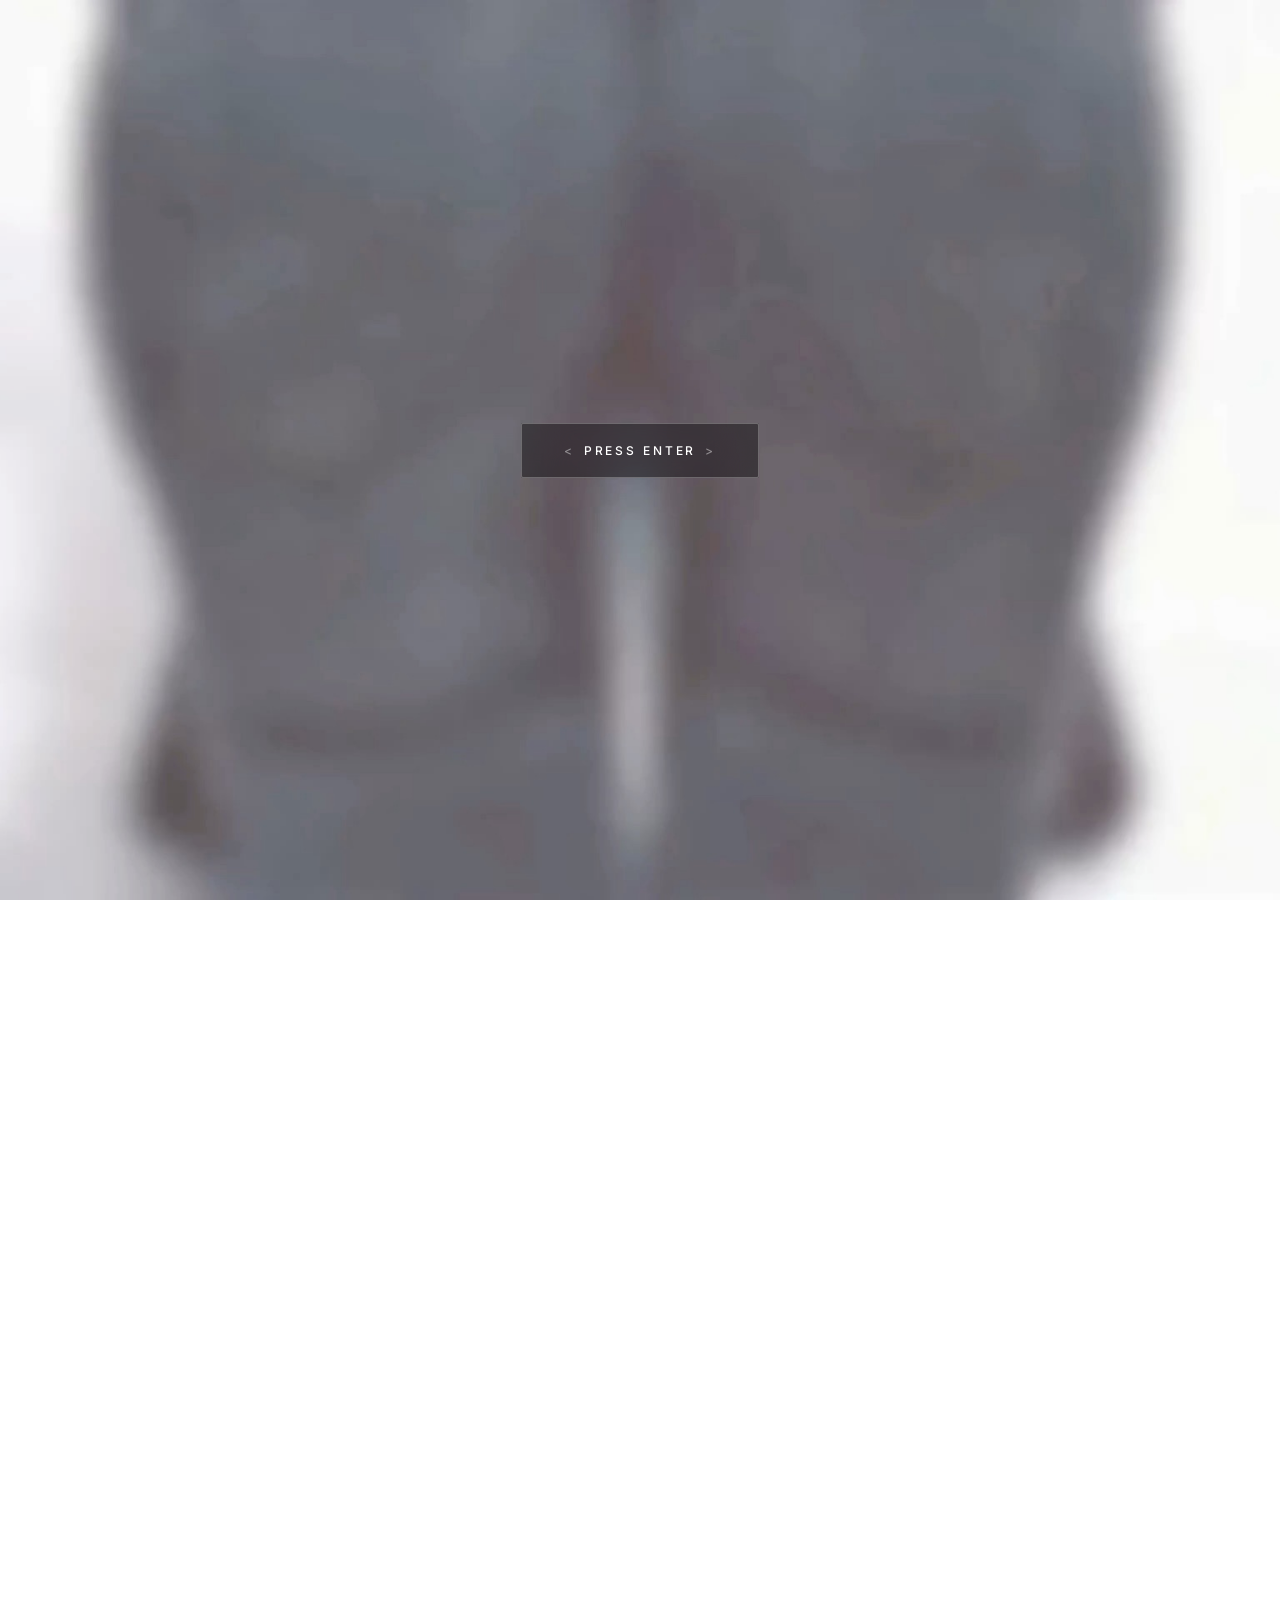
<file: index.html>
<!DOCTYPE html><html lang="en" class="pl-active"><head><script>try{if('scrollRestoration' in history){history.scrollRestoration='manual';}window.scrollTo(0,0);}catch(e){}</script><meta charset="utf-8"><meta name="viewport" content="width=device-width, initial-scale=1, viewport-fit=cover"><title>Norman Osborn — Visionary. Founder.</title><meta name="description" content="The personal site of Norman Osborn."><style>
@import url('https://fonts.googleapis.com/css2?family=Space+Grotesk:wght@300;400;500&family=Inter:wght@400;500&family=Big+Shoulders+Display:wght@100;200&display=swap');
:root{--pad:clamp(70px,4.5vw,120px);--mx:var(--pad);--bg:#FFFFFF;--ink:#0A0A0A;--ink2:#6B6B6B;--line:#E6E4DF;--dark:#0A0A0A;--darktx:#F4F3F0}
*{margin:0;padding:0;box-sizing:border-box}
html.lenis{height:auto}
.lenis.lenis-smooth{scroll-behavior:auto!important}
.lenis.lenis-smooth [data-lenis-prevent]{overscroll-behavior:contain}
.lenis.lenis-stopped{overflow:hidden}
body{background:var(--bg);color:var(--ink);font-family:'Inter',sans-serif;-webkit-font-smoothing:antialiased;font-size:17px;line-height:1.5}
h1,h2,.kick,.num,.val h3,.logo,.tile h3,.quote q,.fwm{font-family:'Space Grotesk',sans-serif;font-weight:300}
.wrap{max-width:1720px;margin:0 auto;padding:0 var(--pad);width:100%}
.kick{font-size:13px;font-weight:500;letter-spacing:.22em;text-transform:uppercase;color:var(--ink2);display:flex;align-items:center;gap:14px}
.kick::before{content:attr(data-i);color:var(--ink);font-family:'Space Grotesk';font-size:13px;letter-spacing:0}
.progress{position:fixed;top:0;left:0;height:2px;background:var(--ink);width:0;z-index:300}
.wavebar{position:fixed;left:18px;top:50%;transform:translateY(-50%);z-index:300;display:flex;flex-direction:column;align-items:flex-start;gap:4px;width:40px;background:none;border:0;box-shadow:none;padding:0}
.wavebar .bar{height:5px;border-radius:3px;background:linear-gradient(90deg,rgba(60,60,66,.42),rgba(20,20,26,.22) 52%,rgba(70,70,78,.42));box-shadow:inset 0 0 0 .6px rgba(255,255,255,.28),inset 1px 0 1px rgba(255,255,255,.4),0 1px 3px rgba(0,0,0,.16);transition:width .18s ease,background .3s,box-shadow .3s}
.wavebar .bar.on{background:linear-gradient(90deg,rgba(45,45,52,.92),rgba(12,12,16,.72) 55%,rgba(66,66,74,.9));box-shadow:inset 0 0 0 .6px rgba(255,255,255,.35),inset 1px 0 1px rgba(255,255,255,.5),0 1px 5px rgba(0,0,0,.28)}
.wavebar .bar.dark{background:linear-gradient(90deg,rgba(255,255,255,.42),rgba(200,202,208,.16) 52%,rgba(255,255,255,.34));box-shadow:inset 0 0 0 .6px rgba(255,255,255,.5),inset 1px 0 1px rgba(255,255,255,.7),0 1px 3px rgba(0,0,0,.35)}
.wavebar .bar.dark.on{background:linear-gradient(90deg,rgba(255,255,255,.96),rgba(205,207,213,.74) 20%,rgba(120,122,130,.6) 56%,rgba(240,242,247,.88));box-shadow:inset 0 0 0 .6px rgba(255,255,255,.72),inset 1px 0 1px rgba(255,255,255,.9),0 1px 6px rgba(0,0,0,.4)}
/* reveal */
.rv{opacity:0;transform:translateY(32px);transition:opacity .8s cubic-bezier(.2,.7,.2,1),transform .8s cubic-bezier(.2,.7,.2,1)}
.in .rv{opacity:1;transform:none}
.in .rv:nth-child(2){transition-delay:.08s}.in .rv:nth-child(3){transition-delay:.16s}.in .rv:nth-child(4){transition-delay:.24s}
.d1{transition-delay:.08s}.d2{transition-delay:.16s}.d3{transition-delay:.24s}.d4{transition-delay:.32s}
@media(prefers-reduced-motion:reduce){.rv{opacity:1;transform:none;transition:none}}
/* liquid glass */
.glass{background:rgba(255,255,255,.42);backdrop-filter:blur(20px) saturate(1.5);-webkit-backdrop-filter:blur(20px) saturate(1.5);border:1px solid rgba(255,255,255,.65);box-shadow:0 10px 44px rgba(0,0,0,.10),inset 0 1px 0 rgba(255,255,255,.8)}
/* status + nav */
.status{position:fixed;top:0;left:0;right:0;z-index:110;border-bottom:1px solid var(--line)}
.status .wrap{display:flex;justify-content:space-between;align-items:center;padding:9px var(--pad);font-size:11px;letter-spacing:.14em;text-transform:uppercase;color:var(--ink2)}
.status .dot{width:6px;height:6px;border-radius:50%;background:var(--ink);display:inline-block;margin-right:8px}
.nav{position:fixed;top:33px;left:0;right:0;z-index:100}
.nav .glass{border-radius:0;border-left:0;border-right:0;border-top:0}
.nav .inner{display:flex;justify-content:space-between;align-items:center;max-width:1720px;margin:0 auto;padding:16px var(--pad)}
.brand{display:flex;align-items:center;gap:12px}
.mark{width:28px;height:28px;flex:none}
.logo{font-size:17px;font-weight:500;letter-spacing:.24em;color:var(--ink)}
.menu{display:flex;gap:36px;align-items:center;font-size:13px;letter-spacing:.06em;color:var(--ink2);text-transform:uppercase;font-weight:500}
.menu>li{position:relative;list-style:none}
.menu a{color:var(--ink2);text-decoration:none;transition:color .3s ease;display:inline-flex;align-items:center;gap:7px;cursor:pointer}
.menu a:hover,.menu li:hover>a{color:var(--ink)}
.caret{width:7px;height:7px;border-right:1.5px solid currentColor;border-bottom:1.5px solid currentColor;transform:rotate(45deg) translateY(-2px);transition:transform .2s}
.menu li:hover .caret{transform:rotate(225deg) translateY(-1px)}
.drop{position:absolute;top:calc(100% + 18px);left:-18px;min-width:250px;border-radius:8px;padding:9px;opacity:0;visibility:hidden;transform:translateY(6px);transition:.22s}
.menu li:hover .drop{opacity:1;visibility:visible;transform:none}
.drop a{display:flex;justify-content:space-between;padding:12px 13px;border-radius:5px;color:var(--ink2);font-size:13px;text-transform:none;letter-spacing:.02em}
.drop a:hover{background:rgba(0,0,0,.05);color:var(--ink)}
.navcta{border:1px solid var(--ink);color:var(--ink);padding:10px 20px;border-radius:2px;font-size:12px;text-transform:uppercase;letter-spacing:.08em;transition:.2s}
.navcta:hover{background:var(--ink);color:#fff}
/* the header is glass over whatever scrolls under it, so its ink-dark type
   disappears on the dark sections — invert it per band, status first, nav next */
.status,.status .wrap,.status .dot,.nav .glass,.logo,.menu,.menu a,.navcta,.mark rect,.mark path{transition:color .3s ease,background-color .3s ease,border-color .3s ease,box-shadow .3s ease,stroke .3s ease}
.status.on-dark{background:rgba(10,10,10,.34);border-bottom-color:rgba(244,243,240,.16);box-shadow:0 10px 44px rgba(0,0,0,.22),inset 0 1px 0 rgba(255,255,255,.12)}
.status.on-dark .wrap{color:rgba(244,243,240,.74)}
.status.on-dark .dot{background:var(--darktx)}
.nav.on-dark .glass{background:rgba(10,10,10,.34);border-color:rgba(255,255,255,.14);box-shadow:0 10px 44px rgba(0,0,0,.22),inset 0 1px 0 rgba(255,255,255,.12)}
.nav.on-dark .logo{color:var(--darktx)}
.nav.on-dark .menu,.nav.on-dark .menu a{color:rgba(244,243,240,.74)}
.nav.on-dark .menu a:hover,.nav.on-dark .menu li:hover>a{color:var(--darktx)}
.nav.on-dark .mark rect,.nav.on-dark .mark path{stroke:var(--darktx)}
.nav.on-dark .menu a.navcta{border-color:var(--darktx);color:var(--darktx)}
.nav.on-dark .menu a.navcta:hover{background:var(--darktx);color:var(--ink)}
.nav.on-dark .drop{background:rgba(10,10,10,.72);border-color:rgba(255,255,255,.14)}
.nav.on-dark .drop a{color:rgba(244,243,240,.74)}
.nav.on-dark .drop a:hover{background:rgba(255,255,255,.09);color:var(--darktx)}
#plSound.snd--nav.on-dark{background:var(--darktx);border-color:var(--darktx);color:var(--ink)}
#plSound.snd--nav.on-dark:hover{background:#fff}
.btn{display:inline-flex;align-items:center;gap:10px;font-size:15px;font-weight:500;letter-spacing:.04em;padding:16px 32px;border:1px solid var(--ink);color:var(--ink);background:transparent;text-decoration:none;transition:.2s;border-radius:2px;cursor:pointer}
.btn:hover{background:var(--ink);color:#fff}
.btn.solid{background:var(--ink);border-color:var(--ink);color:#fff}
.btn.solid:hover{background:#333}
.btn .arrow{transition:.2s}
/* section base */
.sec{min-height:100vh;position:relative;display:flex;align-items:center;background:var(--bg)}
.sec.photo{overflow:hidden;min-height:0;aspect-ratio:16/9}
.sec.photo .bg{position:absolute;inset:0;width:100%;height:100%;object-fit:cover;object-position:center;background:#fff;will-change:transform}

.overlay{position:absolute;inset:0;display:flex;align-items:center;z-index:2}
.txt{width:31%}
.side-right .txt{margin-left:auto;text-align:right}
.side-right .kick{justify-content:flex-end}
.side-left .txt{margin-right:auto;text-align:left}
h2{font-size:clamp(40px,4vw,62px);line-height:1.04;letter-spacing:-.01em;margin:22px 0 0}
.txt p{margin-top:22px;color:var(--ink);font-size:19px;line-height:1.6}
.side-right .txt p{margin-left:auto}
.accent{margin-top:26px;font-size:17px;color:var(--ink);font-family:'Space Grotesk';font-weight:400}
.sign{margin-top:34px;display:flex;align-items:center;gap:13px;font-size:12px;text-transform:uppercase;letter-spacing:.14em;color:var(--ink2)}
.side-right .sign{justify-content:flex-end}
.sign .l{width:36px;height:1px;background:var(--ink)}
/* HERO */
.hero{height:100vh;position:relative;overflow:hidden;background:#fff}
.hero .bg{position:absolute;inset:0;width:100%;height:100%;object-fit:cover;object-position:center;background:#fff}
/* The clip hands over to a still of its own last frame rather than sitting there
   paused: a stopped <video> drops off the compositor's video path, which shows as
   a twitch, and on a phone the settle would then be resizing a live video element
   every frame. Both carry .bg, so the settle treats them identically. */
.hero .still{opacity:0;z-index:2;transition:opacity .32s ease}
.hero .still.on{opacity:1}
@media(prefers-reduced-motion:reduce){.hero .still{transition:none}}
.hero h1{position:absolute;z-index:3;color:var(--ink);font-size:clamp(48px,5.4vw,104px);line-height:.92;letter-spacing:-.02em}
.hero .t-left{left:25%;top:42%;transform:translate(-50%,-50%)}
.hero .t-right{left:75%;top:42%;transform:translate(-50%,-50%);text-align:center}
.hero .t-bot{left:50%;top:91%;transform:translate(-50%,-50%);text-align:center;white-space:nowrap;font-size:clamp(40px,4.6vw,88px)}
.hmeta{position:absolute;font-size:12px;letter-spacing:.16em;text-transform:uppercase;color:var(--ink);z-index:3;top:16%}
.hmeta.a{left:var(--pad)}.hmeta.b{right:var(--pad);text-align:right}
/* numbers */
.numbers{background:var(--dark);color:var(--darktx);min-height:auto;padding:clamp(72px,9vh,120px) 0}
.numbers .kick{color:#8f8c81}
.numbers .kick::before{color:var(--darktx)}
.numhead{display:flex;justify-content:space-between;align-items:flex-end}
.numgrid{display:grid;grid-template-columns:repeat(4,1fr);gap:40px;margin-top:60px}
.num-item{border-top:1px solid rgba(244,243,240,.16);padding-top:26px}
.num-item .num{font-size:clamp(56px,5.6vw,96px);line-height:1;color:var(--darktx);letter-spacing:-.03em}
.num-item p{font-size:15px;color:#b7b4a9;margin-top:12px}
.foot-note{margin-top:44px;font-size:13px;color:#8f8c81;letter-spacing:.04em}
/* quote — black */
.quote{background:var(--dark);color:var(--darktx);text-align:center;justify-content:center}
.quote q{font-size:clamp(34px,3.8vw,58px);line-height:1.24;font-weight:300;quotes:none;max-width:1150px;margin:0 auto;display:block;color:var(--darktx)}
.quote .by{margin-top:40px;font-size:12px;letter-spacing:.16em;text-transform:uppercase;color:#9a9a97}
/* work */
.work{background:#fff}
.work .kick{margin-bottom:44px}
.tile{display:grid;grid-template-columns:56px 1fr auto auto 60px;align-items:center;gap:30px;padding:34px 0;border-top:1px solid var(--line);transition:padding-left .25s}
.tile:last-child{border-bottom:1px solid var(--line)}
.tile:hover{padding-left:14px}
.tile .idx{font-size:14px;color:var(--ink);font-family:'Space Grotesk';letter-spacing:.1em}
.tile h3{font-size:clamp(26px,2.4vw,38px);font-weight:300;transition:color .2s}
.tile .meta{color:var(--ink2);font-size:14px;letter-spacing:.08em;text-transform:uppercase}
.tile .yr{color:var(--ink2);font-size:15px;font-family:'Space Grotesk'}
.tile .go{width:38px;height:38px;border:1px solid var(--line);border-radius:50%;display:flex;align-items:center;justify-content:center;transition:.2s;justify-self:end}
.tile:hover .go{background:var(--ink);color:#fff;border-color:var(--ink)}
/* values list */
.val{padding:26px 0;border-bottom:1px solid rgba(0,0,0,.12)}
.val:last-child{border:0}
.val .dot{width:9px;height:9px;border-radius:50%;background:var(--ink);display:inline-block;margin-bottom:15px}
.val h3{font-size:clamp(30px,3vw,44px);line-height:1;font-weight:300}
.val p{color:var(--ink2);margin-top:9px;font-size:16px}
.logos{display:flex;flex-wrap:wrap;gap:20px 30px;margin-top:38px}
.side-right .logos{justify-content:flex-end}
.logos span{font-size:15px;letter-spacing:.16em;color:var(--ink2);font-family:'Space Grotesk';opacity:.75}
/* cta text over photo */
.cta .btn.solid{margin-top:8px}
.side-right .cta-btn{display:flex;justify-content:flex-end}
/* footer — black */
.footer{background:var(--dark);color:var(--darktx);min-height:70vh;display:flex;align-items:center}
.footer .fwm{font-size:clamp(90px,12vw,190px);font-weight:300;letter-spacing:-.03em;line-height:1;color:var(--darktx)}
.fgrid{display:grid;grid-template-columns:2fr 1fr 1fr 1.4fr;gap:56px;margin-top:72px}
.fcol h4{font-size:12px;letter-spacing:.16em;text-transform:uppercase;color:#9a9a97;margin-bottom:20px;font-weight:500}
.fcol a{display:block;color:var(--darktx);text-decoration:none;font-size:16px;margin-bottom:13px;transition:.2s}
.fcol a:hover{opacity:.6;padding-left:4px}
.fcol .desc{color:#9a9a97;font-size:15px;line-height:1.6}
.news{display:flex;border:1px solid #333;border-radius:2px;overflow:hidden;margin-top:8px}
.news input{flex:1;background:transparent;border:0;padding:14px 15px;color:var(--darktx);font-size:15px;outline:none}
.news button{background:var(--darktx);border:0;color:var(--dark);padding:0 20px;cursor:pointer;font-size:17px}
.socials{display:flex;gap:20px;margin-top:20px;font-size:14px}
.socials a{color:#9a9a97;text-decoration:none}.socials a:hover{color:var(--darktx)}
.fbtm{display:flex;justify-content:space-between;align-items:center;margin-top:72px;padding-top:28px;border-top:1px solid #333;font-size:13px;color:#9a9a97}
.fbtm .r{display:flex;gap:24px}.fbtm a{color:#9a9a97;text-decoration:none}


.marquee{background:var(--dark);height:52px;overflow:hidden;display:flex;align-items:center;white-space:nowrap}
.mq-track{display:inline-flex;align-items:center;gap:0;animation:mq 34s linear infinite;will-change:transform}
.mq-track span{color:var(--darktx);font-size:13px;letter-spacing:.2em;text-transform:uppercase;padding:0 26px;opacity:.85}
.mq-track span.sep{opacity:.35;padding:0;font-size:12px}
@keyframes mq{from{transform:translateX(0)}to{transform:translateX(-50%)}}
@media(prefers-reduced-motion:reduce){.mq-track{animation:none}}

.disc-track{position:relative}
.disc{background:var(--dark);color:var(--darktx)}
.disc.disc--pin{position:sticky;top:var(--navH,86px)}
.disc.disc--pin .disc-inner{min-height:0;align-items:start}
.disc-bar{width:100%;height:64px;background:transparent;border:0;border-top:1px solid rgba(244,243,240,.12);
  display:flex;align-items:center;justify-content:center;gap:16px;cursor:default;color:var(--darktx);
  font-size:12px;letter-spacing:.22em;text-transform:uppercase}
.disc-label{opacity:.7}
.disc-arrow{color:var(--darktx);opacity:.8;transform:rotate(calc(var(--dp,0)*180deg));transition:transform .15s linear}
.disc-panel{height:0;overflow:hidden}
.disc-inner{max-width:1720px;margin:0 auto;min-height:100vh;padding:clamp(80px,10vh,140px) var(--pad);
  display:grid;grid-template-columns:1fr 1fr;gap:0 clamp(64px,8vw,160px);align-items:center;
  transition:opacity .15s linear,transform .15s linear}
.disc-textcol{max-width:30ch}
.disc-head{font-family:var(--serif,inherit);font-size:clamp(34px,3.4vw,60px);line-height:1.04;letter-spacing:-.02em;color:var(--darktx)}
.disc-lead{margin-top:30px;font-size:clamp(16px,1.2vw,19px);line-height:1.7;color:#b7b4a9}
.disc-facts{display:grid;grid-template-columns:1fr 1fr;gap:clamp(48px,6vh,80px) clamp(40px,4vw,90px)}
.fact .fv{font-size:clamp(44px,4.6vw,84px);line-height:.92;letter-spacing:-.02em;color:var(--darktx)}
.fact .fl{margin-top:16px;font-size:12px;letter-spacing:.16em;text-transform:uppercase;color:#8f8c81}
@media(max-width:900px){.disc-inner{grid-template-columns:1fr;gap:56px}.disc-textcol{max-width:none}}

html.pl-active,html.pl-active body{overflow:hidden;height:100%}
.status,.nav,.hero h1,.hero .hmeta,.wavebar,.progress{transition:opacity .8s cubic-bezier(.4,0,.2,1)}
html.pl-active .status,html.pl-active .nav,html.pl-active .hero h1,html.pl-active .hero .hmeta,html.pl-active .wavebar,html.pl-active .progress{opacity:0;pointer-events:none}
#preloader{position:fixed;inset:0;z-index:500;display:flex;align-items:center;justify-content:center;pointer-events:none;transition:opacity .5s ease}
.pl-pct{display:flex;align-items:baseline;gap:.05em;font-family:'Big Shoulders Display',sans-serif;font-weight:100;
  font-size:clamp(96px,17vw,240px);letter-spacing:0;line-height:.86;color:rgba(255,255,255,.95);
  background:linear-gradient(175deg,#fff 0%,#fff 40%,rgba(255,255,255,.5) 58%,rgba(255,255,255,.92) 78%,rgba(255,255,255,.6) 100%);
  -webkit-background-clip:text;background-clip:text;-webkit-text-fill-color:transparent;
  filter:drop-shadow(0 2px 20px rgba(0,0,0,.35)) drop-shadow(0 0 1px rgba(255,255,255,.5));
  transition:opacity .5s ease,filter .5s ease,transform .5s ease}
.pl-pct.pl-out{opacity:0;filter:blur(10px) drop-shadow(0 2px 20px rgba(0,0,0,.2));transform:scale(.92)}
.pl-sign{font-weight:200;font-size:.34em;opacity:.7;align-self:flex-start;margin-top:.22em}
#plGate{position:fixed;inset:0;z-index:520;display:flex;align-items:center;justify-content:center;pointer-events:none;transition:opacity .45s ease}
#plGateBtn{pointer-events:auto;font-family:'Inter',sans-serif;font-size:12px;font-weight:500;letter-spacing:.24em;text-transform:uppercase;color:#fff;
  padding:19px 34px;border-radius:2px;background:rgba(10,10,10,.3);
  backdrop-filter:blur(24px) saturate(1.5);-webkit-backdrop-filter:blur(24px) saturate(1.5);
  border:1px solid transparent;cursor:pointer;
  outline:1px solid rgba(255,255,255,.26);outline-offset:-1px;
  transition:background .25s ease,transform .15s ease;
  position:relative;animation:gateKick 2s infinite}
#plGateBtn .br{opacity:.42;padding:0 .7em}
/* a phone has no Enter key, so a touch-first device is told to tap instead;
   decided in CSS so the right word is there on first paint, no swap flash */
#plGateBtn .lbl-tap{display:none}
@media (hover:none) and (pointer:coarse){#plGateBtn .lbl-key{display:none}#plGateBtn .lbl-tap{display:inline}}
#plGateBtn:hover{background:rgba(10,10,10,.46)}
#plGateBtn:active{transform:scale(.97)}
#plGateBtn:focus-visible{background:rgba(10,10,10,.46)}
/* calm sonar: two hairline rings, one launched every 2s with no gap. Each ring
   lives 2.66s, so the next is already on its way before the last has faded.
   The ring grows by moving its inset rather than by scaling, so the line stays
   a true 1px instead of thickening along the long sides. */
#plGateBtn::before,#plGateBtn::after{content:"";position:absolute;inset:-1px;border:1px solid #fff;border-radius:2px;
  opacity:0;pointer-events:none;animation:gateWave 4s cubic-bezier(.37,0,.63,1) infinite}
#plGateBtn::after{animation-delay:-2s}
@keyframes gateWave{0%{inset:-1px;opacity:0}8%{opacity:.35}66.5%,100%{inset:-24px;opacity:0}}
/* each ring leaves from the button's white contour, so the contour takes the hit
   and only the contour: it is drawn as an outline sitting exactly where the
   border used to be (the border itself is transparent and keeps the size), so
   it can be knocked 4px outward and flash while the button stays put. Hard
   ~100ms punch as the ring departs, soft settle back onto the edge. Same 2s
   period and zero delay as the rings, so every launch lands on a kick. */
@keyframes gateKick{
  0%{outline-offset:-1px;outline-color:rgba(255,255,255,.26);animation-timing-function:cubic-bezier(.2,.9,.3,1)}
  5%{outline-offset:4px;outline-color:rgba(255,255,255,.9);animation-timing-function:cubic-bezier(.3,0,.2,1)}
  40%,100%{outline-offset:-1px;outline-color:rgba(255,255,255,.26)}
}
html.pl-started #plGate{opacity:0;pointer-events:none}
html.pl-active:not(.pl-started) .pl-pct{opacity:0}
html.pl-active:not(.pl-started) #plCtrls{opacity:0;pointer-events:none}
#plCtrls{position:fixed;top:24px;right:24px;z-index:501;display:flex;align-items:center;gap:10px;pointer-events:none;transition:opacity .5s ease}
#plSkip{pointer-events:auto;
  font-family:'Inter',sans-serif;font-size:11px;font-weight:500;letter-spacing:.16em;text-transform:uppercase;color:#fff;
  padding:12px 20px;border-radius:999px;background:rgba(10,10,10,.28);
  backdrop-filter:blur(24px) saturate(1.5);-webkit-backdrop-filter:blur(24px) saturate(1.5);
  border:1px solid rgba(255,255,255,.22);cursor:pointer;
  transition:opacity .35s ease,background .2s ease,transform .15s ease}
#plSound{pointer-events:auto;width:38px;height:38px;flex:0 0 auto;display:flex;align-items:center;justify-content:center;
  padding:0;border-radius:999px;color:#fff;background:rgba(10,10,10,.28);
  backdrop-filter:blur(24px) saturate(1.5);-webkit-backdrop-filter:blur(24px) saturate(1.5);
  border:1px solid rgba(255,255,255,.22);cursor:pointer;
  transition:transform .95s cubic-bezier(.22,.8,.2,1),background .5s ease,border-color .5s ease,opacity .3s ease}
#plSound svg{fill:currentColor;display:block}
#plSound .snd-play{display:none}
#plSound.is-muted .snd-pause{display:none}
#plSound.is-muted .snd-play{display:block}
#plSound:hover{background:rgba(10,10,10,.45)}
#plSound:active{filter:brightness(1.25)}
#plSound.snd--nav{background:var(--ink);border-color:var(--ink)}
#plSound.snd--nav:hover{background:#2c2c2c}
#plAudio{display:none}
#plSkip:hover{background:rgba(10,10,10,.42)}
#plSkip:active{transform:scale(.95)}
#plSkip.pl-out{opacity:0;pointer-events:none}
@media(max-width:640px){.pl-pct{font-size:clamp(40px,20vw,80px)}#plCtrls{top:16px;right:16px;gap:8px}}

/* ============================================================================
   PHONE LAYOUT — everything at 834px and below. That line is drawn so every iPad
   in portrait (768/810/820/834) lands here too and tablets never split across the
   two layouts by model; landscape iPads at 1024+ get the desktop.
   The desktop rules above are the base;
   these override only what actually differs. Media is switched per breakpoint
   by <picture> and by the hero <video>'s own source pick, so a phone never
   downloads the 4K desktop assets and a desktop never downloads the portrait
   ones.
   ========================================================================= */

/* burger + sheet exist in the markup for both, but only the phone shows them */
.burger{display:none;width:42px;height:42px;margin-right:-9px;flex-direction:column;align-items:center;justify-content:center;gap:5px;background:none;border:0;cursor:pointer;flex:none}
.burger i{display:block;width:20px;height:1.5px;background:var(--ink);transition:transform .34s cubic-bezier(.2,.7,.2,1),opacity .2s ease,background .3s ease}
.nav.on-dark .burger i{background:var(--darktx)}
html.menu-open .burger i:nth-child(1){transform:translateY(6.5px) rotate(45deg)}
html.menu-open .burger i:nth-child(2){opacity:0}
html.menu-open .burger i:nth-child(3){transform:translateY(-6.5px) rotate(-45deg)}
.sheet{display:none;position:fixed;inset:0;z-index:95;background:var(--dark);color:var(--darktx);
  padding:calc(var(--navH) + 26px) var(--pad) 34px;flex-direction:column;
  opacity:0;visibility:hidden;transform:translateY(-8px);
  transition:opacity .38s ease,transform .38s cubic-bezier(.2,.7,.2,1),visibility .38s}
html.menu-open .sheet{opacity:1;visibility:visible;transform:none}
/* the meter rail is above the sheet (z-index 300 against 95), so with the menu
   open it sits on top of the nav items. It slides off to the left instead, on
   the sheet's own 380ms curve so the two move as one gesture. */
.wavebar{transition:transform .38s cubic-bezier(.2,.7,.2,1)}
html.menu-open .wavebar{transform:translate(-56px,-50%)}
@media(prefers-reduced-motion:reduce){.wavebar{transition:none}}
.sheet nav{display:flex;flex-direction:column;gap:clamp(4px,1.6vh,12px)}
.sheet nav a{color:var(--darktx);text-decoration:none;font-family:'Space Grotesk',sans-serif;font-weight:300;font-size:clamp(30px,9.5vw,44px);line-height:1.18;letter-spacing:-.01em;display:flex;align-items:baseline;gap:14px}
.sheet nav a i{font-style:normal;font-size:clamp(9px,2.6vw,11px);letter-spacing:.16em;color:#8f8c81;font-family:'Inter',sans-serif}
.sheet .sub{margin-top:auto;padding-top:30px;display:flex;flex-direction:column;gap:16px}
.sheet .sub .lbl{font-size:clamp(9px,2.6vw,11px);letter-spacing:.18em;text-transform:uppercase;color:#8f8c81}
.sheet .sub .vent{display:flex;flex-wrap:wrap;gap:8px 18px;font-size:clamp(12px,3.5vw,14px);color:#b7b4a9}
.sheet .cta{margin-top:22px;display:block;text-align:center;border:1px solid var(--darktx);color:var(--darktx);text-decoration:none;padding:16px;border-radius:2px;font-size:clamp(11px,3.2vw,13px);text-transform:uppercase;letter-spacing:.14em}

/* the subject-zone spacer only means anything in the phone layout */
.zone{display:none}
.sec.photo picture{display:contents}

@media(max-width:834px){
  /* one symmetric inset everywhere, wide enough to clear the meter rail */
  :root{--side:clamp(32px,8.5vw,48px);--pad:var(--side);--navH:calc(30px + 58px)}
  body{font-size:16px}
  /* the measure stops growing past phone widths — on a tablet the extra width
     becomes inset instead of 90-character lines */
  .wrap{max-width:720px;margin:0 auto;padding:0 var(--side)}
  .kick{font-size:clamp(10px,3vw,12px);letter-spacing:.2em;gap:12px}
  .kick::before{font-size:inherit}
  .rv{transform:translateY(26px);transition-duration:.7s}

  /* meter: slimmer rail, tighter to the edge */
  .wavebar{left:7px;gap:3px;width:16px}
  .wavebar .bar{height:3px;border-radius:2px;box-shadow:inset 0 0 0 .5px rgba(255,255,255,.28)}
  .wavebar .bar.on,.wavebar .bar.dark,.wavebar .bar.dark.on{box-shadow:inset 0 0 0 .5px rgba(255,255,255,.35)}

  /* header */
  .status .wrap{padding:8px var(--side);font-size:clamp(8px,2.5vw,10px);letter-spacing:.12em;gap:10px;white-space:nowrap}
  .status .wrap>div{overflow:hidden;text-overflow:ellipsis}
  .status .dot{width:5px;height:5px;margin-right:6px}
  .nav{top:30px}
  .nav .inner{padding:13px var(--side)}
  .mark{width:25px;height:25px}
  .logo{font-size:clamp(14px,4.3vw,17px);letter-spacing:.22em}
  .menu{display:none}
  .burger{display:flex}
  .sheet{display:flex}

  /* hero: the 9:16 clip plays edge to edge, then settles into its own box so
     the last frame — which becomes the hero — is shown whole, not side-cropped */
  .hero{height:100vh;height:100svh;background:linear-gradient(#F3F3F5,#EEEEEF)}
  .hero .bg{inset:auto;left:0;right:0;top:50%;transform:translateY(-50%);
    width:100%;height:var(--vh,100%);transition:height 1.1s cubic-bezier(.22,.8,.2,1)}
  .hmeta{top:calc(var(--navH) + 14px);font-size:clamp(9px,2.7vw,11px);letter-spacing:.15em}
  .hmeta.a{left:var(--side)}.hmeta.b{right:var(--side)}
  .htext{position:absolute;left:var(--side);right:var(--side);bottom:clamp(64px,13vh,110px);z-index:3;text-align:center}
  .htext>*{max-width:720px;margin-left:auto;margin-right:auto}
  /* the desktop pins each line by hand (.t-left/.t-right/.t-bot each carry a
     translate), so these have to out-specify those rules, not just follow them */
  .hero .htext h1{position:static;transform:none;font-size:clamp(42px,13.5vw,66px);line-height:.98;letter-spacing:-.02em}
  .hero .htext .t-bot{transform:none;margin-top:clamp(10px,2.4vh,20px);font-size:clamp(30px,9.6vw,48px);white-space:normal}

  /* photo sections: media and copy share one grid cell, so the section is as
     tall as whichever is taller. The photo hugs the edge opposite the copy and
     .zone reserves the rows the subject actually occupies (--dirty is that
     height in the photo's own 1200x2150 px), so the copy can never ride onto
     him — when it needs more room the section grows and the slack is painted
     in --phbg, sampled from that photo's own outer edge. */
  .sec.photo{aspect-ratio:auto;min-height:0;display:grid;background:var(--phbg,#fff)}
  /* the img's DOM parent is <picture>, so ">" does not reach it even though
     that picture is display:contents — name it explicitly or it auto-places
     into a second row instead of stacking with the copy */
  .sec.photo>*,.sec.photo img.bg{grid-area:1/1;min-width:0}
  .sec.photo img.bg{position:static;width:100%;height:auto;object-fit:fill;align-self:start;transform:none!important}
  .sec.photo .overlay{position:static;display:flex;flex-direction:column;align-self:end;padding-bottom:clamp(26px,6vh,44px)}
  .sec.photo .zone{display:block;width:100%;flex:none;aspect-ratio:1200/var(--dirty,1000);pointer-events:none}
  .sec.photo:not(.top-copy) .zone{order:-1}
  .sec.photo.top-copy img.bg{align-self:end}
  .sec.photo.top-copy .overlay{align-self:start;padding-bottom:0;padding-top:calc(var(--navH) + clamp(18px,4vh,32px))}
  .txt,.side-right .txt,.side-left .txt{width:100%;margin:0;text-align:left}
  .side-right .kick,.side-right .sign,.side-right .logos,.side-right .cta-btn{justify-content:flex-start}
  .side-right .txt p{margin-left:0}
  h2{font-size:clamp(32px,9.6vw,46px);line-height:1.04;margin:14px 0 0}
  .txt p{margin-top:14px;font-size:clamp(15px,4.2vw,17px);line-height:1.55}
  .accent{margin-top:18px;font-size:clamp(14px,4vw,16px)}
  .sign{margin-top:22px;gap:11px;font-size:clamp(9px,2.7vw,11px);letter-spacing:.13em}
  .sign .l{width:28px;flex:none}
  .cta-btn{margin-top:24px!important}
  .btn{width:100%;justify-content:center;font-size:clamp(12px,3.5vw,14px);padding:17px 24px}

  /* stacked sections */
  .sec{min-height:0}
  .numbers{padding:clamp(52px,9vh,84px) 0}
  .numhead{flex-direction:column;align-items:flex-start;gap:8px}
  .numgrid{grid-template-columns:repeat(2,1fr);gap:clamp(22px,6vw,34px);margin-top:clamp(30px,6vh,46px)}
  .num-item{padding-top:16px}
  .num-item .num{font-size:clamp(34px,10.5vw,54px)}
  .num-item p{font-size:clamp(12px,3.4vw,14px);margin-top:8px;line-height:1.35}
  .foot-note{margin-top:clamp(26px,5vh,40px);font-size:clamp(11px,3vw,12px);line-height:1.5}

  .marquee{height:44px}
  .mq-track span{font-size:clamp(10px,3vw,12px);letter-spacing:.18em;padding:0 18px}

  .disc-bar{height:58px;gap:14px;font-size:clamp(10px,3vw,12px);letter-spacing:.2em}
  .disc-inner{max-width:720px;margin:0 auto;min-height:0;grid-template-columns:1fr;gap:clamp(30px,6vh,44px) 0;padding:clamp(30px,6vh,48px) var(--side) clamp(40px,7vh,60px)}
  .disc-textcol{max-width:none}
  .disc-head{font-size:clamp(28px,8.4vw,40px);line-height:1.06}
  .disc-lead{margin-top:18px;font-size:clamp(14px,4vw,16px);line-height:1.65}
  .disc-facts{gap:clamp(24px,5vh,36px) 20px}
  .fact .fv{font-size:clamp(26px,8vw,38px);line-height:.95}
  .fact .fl{margin-top:9px;font-size:clamp(9px,2.6vw,11px);letter-spacing:.15em}

  .val{padding:18px 0}
  .val .dot{width:8px;height:8px;margin-bottom:11px}
  .val h3{font-size:clamp(26px,7.8vw,36px)}
  .val p{margin-top:6px;font-size:clamp(13px,3.8vw,15px)}

  .quote{padding:clamp(60px,11vh,100px) 0}
  .quote q{font-size:clamp(24px,7.2vw,34px);line-height:1.26}
  .quote .by{margin-top:26px;font-size:clamp(9px,2.7vw,11px);letter-spacing:.15em;line-height:1.6}

  .work{padding:clamp(54px,9vh,86px) 0}
  .work .kick{margin-bottom:clamp(24px,5vh,38px)}
  .tile{grid-template-columns:auto 1fr auto;grid-template-areas:"idx title title" ". meta yr";column-gap:14px;row-gap:6px;padding:20px 0;align-items:start}
  .tile:hover{padding-left:0}
  .tile .idx{grid-area:idx;font-size:clamp(11px,3.2vw,13px);padding-top:6px}
  .tile h3{grid-area:title;font-size:clamp(24px,7.2vw,32px);line-height:1.1}
  .tile .meta{grid-area:meta;font-size:clamp(10px,3vw,12px)}
  .tile .yr{grid-area:yr;font-size:clamp(11px,3.2vw,13px)}
  .tile .go{display:none}

  .footer{min-height:0;padding:clamp(54px,9vh,84px) 0 calc(26px + env(safe-area-inset-bottom))}
  .footer .fwm{font-size:clamp(56px,17vw,86px)}
  .fgrid{grid-template-columns:1fr 1fr;gap:clamp(28px,6vh,40px) 20px;margin-top:clamp(36px,7vh,56px)}
  .fcol:first-child,.fcol:last-child{grid-column:1/-1}
  .fcol h4{font-size:clamp(9px,2.6vw,11px);letter-spacing:.15em;margin-bottom:14px}
  .fcol a{font-size:clamp(14px,4vw,16px);margin-bottom:10px}
  .fcol .desc{font-size:clamp(13px,3.8vw,15px)}
  .news input{min-width:0;padding:13px 14px}
  .socials{gap:18px;margin-top:16px;font-size:clamp(12px,3.5vw,14px)}
  .fbtm{flex-direction:column;align-items:flex-start;gap:12px;margin-top:clamp(34px,6vh,52px);padding-top:22px;font-size:clamp(11px,3vw,12px)}
  .fbtm .r{gap:20px}

  /* preloader chrome */
  .pl-pct{font-size:clamp(80px,30vw,150px)}
  #plCtrls{top:calc(14px + env(safe-area-inset-top));right:14px;gap:8px}
  #plSkip{font-size:10px;padding:11px 16px;letter-spacing:.16em}
  #plSound{width:34px;height:34px}
  #plGateBtn{font-size:clamp(10px,3.2vw,12px);letter-spacing:.22em;padding:17px 28px}
}
/* both header items only fit once there is room for them */
@media(max-width:444px){.status .wrap>div:last-child{display:none}}

@media(prefers-reduced-motion:reduce){#preloader,.pl-pct,#plSkip,#plSound,#plGate,#plCtrls,.status,.nav,.hero h1,.hero .hmeta,.wavebar,.progress,.hero .bg{transition:none!important}#plGateBtn{animation:none}#plGateBtn::before,#plGateBtn::after{animation:none;display:none}}
</style><noscript><style>html.pl-active,html.pl-active body{overflow:visible!important;height:auto!important}html.pl-active .status,html.pl-active .nav,html.pl-active .hero h1,html.pl-active .hero .hmeta,html.pl-active .wavebar,html.pl-active .progress{opacity:1!important;pointer-events:auto!important}#preloader{display:none!important}</style></noscript></head><body><div class="progress" id="pg"></div><div class="wavebar" id="wave"></div><div class="status glass"><div class="wrap"><div><span class="dot"></span>Available for select engagements — 2026</div><div>New York · Remote</div></div></div><nav class="nav"><div class="glass"><div class="inner"><div class="brand"><svg class="mark" viewBox="0 0 32 32" fill="none"><rect x="1" y="1" width="30" height="30" rx="6" stroke="#0A0A0A" stroke-width="1.5"/><path d="M10 22V10l6 8 6-8v12" stroke="#0A0A0A" stroke-width="1.6" stroke-linecap="round" stroke-linejoin="round"/></svg><div class="logo">OSBORN</div></div>
<ul class="menu">
<li><a>Works <i class="caret"></i></a><div class="drop glass"><a href="#work">Project Helix <span>&rarr;</span></a><a href="#work">The OZ Initiative <span>&rarr;</span></a><a href="#work">Greenlight <span>&rarr;</span></a></div></li>
<li><a href="#about">About</a></li>
<li><a>Ventures <i class="caret"></i></a><div class="drop glass"><a href="#">Oscorp Labs <span>&rarr;</span></a><a href="#">OZ Energy <span>&rarr;</span></a><a href="#">Greenlight Defense <span>&rarr;</span></a><a href="#">Applied AI Group <span>&rarr;</span></a></div></li>
<li><a href="#numbers">Numbers</a></li>
<li><a href="#contact">Contact</a></li>
<li><a class="navcta" href="#contact">Get in touch</a></li></ul>
<button class="burger" id="burger" type="button" aria-label="Menu" aria-expanded="false"><i></i><i></i><i></i></button></div></div></nav>
<div class="sheet" id="sheet">
  <nav>
    <a href="#work">Works <i>01</i></a>
    <a href="#about">About <i>02</i></a>
    <a href="#numbers">Numbers <i>03</i></a>
    <a href="#contact">Contact <i>04</i></a>
  </nav>
  <div class="sub">
    <div class="lbl">Ventures</div>
    <div class="vent"><span>Oscorp Labs</span><span>OZ Energy</span><span>Greenlight Defense</span><span>Applied AI Group</span></div>
    <a class="cta" href="#contact">Get in touch</a>
  </div>
</div><section class="hero in" id="top"><video class="bg" id="heroVideo" muted playsinline webkit-playsinline preload="none"></video>
<img class="bg still" id="heroStill" alt="" aria-hidden="true">
<noscript><picture><source media="(max-width:834px)" srcset="assets/m/hero-end.jpg"><img class="bg" src="assets/d/hero-end.jpg" alt=""></picture></noscript>
<script>/* Nothing about the clip is named in the markup: the preload scanner runs
   before any script and would start fetching the desktop file on a phone no matter
   what a later script did. The breakpoint — and on desktop the screen's real pixel
   count — decide here which clip and which still this device gets. The preloader
   then downloads the clip itself so it can report true progress; a no-JS load gets
   the still frame from the <noscript> above. */
(function(){
  var m=matchMedia('(max-width:834px)').matches;
  var hi=!m && (screen.width*(devicePixelRatio||1))>=2200;
  var cfg=window.__hero={
    clip: m?'assets/m/intro.mp4' : hi?'assets/d/intro-hi.mp4' : 'assets/d/intro.mp4',
    poster: m?'assets/m/intro-poster.jpg':'assets/d/intro-poster.jpg',
    still: m?'assets/m/hero-end.jpg':'assets/d/hero-end.jpg'
  };
  var v=document.getElementById('heroVideo');v.poster=cfg.poster;
  document.getElementById('heroStill').src=cfg.still;
})();</script>
<div class="hmeta a">Est. 1997</div><div class="hmeta b">40.7&deg;N / 74.0&deg;W</div>
<div class="htext"><h1 class="t-left">Visionary.</h1><h1 class="t-right">Founder.</h1>
<h1 class="t-bot">Force of nature.</h1></div></section><div id="preloader"><div class="pl-pct" id="plPct" aria-hidden="true"><span id="plNum">0</span><span class="pl-sign">%</span></div></div><div id="plGate"><button id="plGateBtn" type="button"><span class="br">&lt;</span><span class="lbl-key">press enter</span><span class="lbl-tap">tap to enter</span><span class="br">&gt;</span></button></div><div id="plCtrls"><button id="plSound" type="button" aria-label="Pause music" aria-pressed="false"><svg class="snd-pause" viewBox="0 0 24 24" width="14" height="14" aria-hidden="true"><rect x="7" y="5" width="3.4" height="14" rx="1.2"/><rect x="13.6" y="5" width="3.4" height="14" rx="1.2"/></svg><svg class="snd-play" viewBox="0 0 24 24" width="14" height="14" aria-hidden="true"><path d="M8.5 5.1v13.8L19 12z"/></svg></button><button id="plSkip" type="button" aria-label="Skip intro">Skip</button></div><audio id="plAudio" loop preload="auto" playsinline><source src="assets/shared/track.m4a" type="audio/mp4"><source src="assets/shared/track.mp3" type="audio/mpeg"></audio><section class="sec numbers" id="numbers"><div class="wrap"><div class="numhead"><div class="kick rv" data-i="02">By the numbers</div><div class="rv" style="font-size:12px;letter-spacing:.14em;text-transform:uppercase;color:#8f8c81">A record of scale</div></div>
<div class="numgrid">
<div class="num-item rv"><div class="num">200+</div><p>Patents filed worldwide</p></div>
<div class="num-item rv d1"><div class="num">$4.2B</div><p>Raised across ventures</p></div>
<div class="num-item rv d2"><div class="num">17</div><p>Industries reshaped</p></div>
<div class="num-item rv d3"><div class="num">1</div><p>Singular vision</p></div></div>
<div class="foot-note rv">* Figures verified as of Q1 2026. Independent audit on request.</div></div></section><section class="sec photo side-right" id="about" style="--phbg:#FDFDFD"><picture><source media="(max-width:834px)" srcset="assets/m/about.jpg"><img class="bg" src="assets/d/about.jpg" alt="Norman Osborn crouching, arms folded"></picture>
<div class="overlay"><div class="wrap"><div class="txt">
<div class="kick rv" data-i="01">About</div>
<h2 class="rv">A mind that bends<br>the industry</h2>
<p class="rv">For two decades, Norman Osborn has turned bold science into standards the world now runs on. Where others see limits, he sees leverage.</p>
<div class="accent rv">This is not ambition. It is inevitability.</div>
<div class="sign rv"><span class="l"></span>Norman Osborn, Founder &amp; Chairman</div>
</div></div><div class="zone" style="--dirty:1183"></div></div></section><section class="marquee" aria-label="Trusted by"><div class="mq-track"><span>VANTA</span><span class="sep">/</span><span>MERIDIAN</span><span class="sep">/</span><span>HALCYON</span><span class="sep">/</span><span>OBLIQUE</span><span class="sep">/</span><span>NORTHWIND</span><span class="sep">/</span><span>AXIOM</span><span class="sep">/</span><span>KESTREL</span><span class="sep">/</span><span>SABLE</span><span class="sep">/</span><span>VANTA</span><span class="sep">/</span><span>MERIDIAN</span><span class="sep">/</span><span>HALCYON</span><span class="sep">/</span><span>OBLIQUE</span><span class="sep">/</span><span>NORTHWIND</span><span class="sep">/</span><span>AXIOM</span><span class="sep">/</span><span>KESTREL</span><span class="sep">/</span><span>SABLE</span><span class="sep">/</span></div></section><div class="disc-track" id="discTrack"><div class="disc" id="disc">
<div class="disc-bar"><span class="disc-label">More about the firm</span>
<svg class="disc-arrow" viewBox="0 0 24 24" width="20" height="20" fill="none"><path d="M5 9l7 7 7-7" stroke="currentColor" stroke-width="1.5" stroke-linecap="round" stroke-linejoin="round"/></svg>
</div>
<div class="disc-panel" id="discPanel"><div class="disc-inner">
<div class="disc-textcol">
<div class="disc-head">Osborn Industries, in full</div>
<p class="disc-lead">A privately held group building at the edges of applied science — from genomics to energy to defense. Founded on a single conviction: the future is not predicted, it is manufactured.</p>
</div>
<div class="disc-facts">
<div class="fact"><div class="fv">1997</div><div class="fl">Founded</div></div>
<div class="fact"><div class="fv">New York</div><div class="fl">Headquarters</div></div>
<div class="fact"><div class="fv">4</div><div class="fl">Active ventures</div></div>
<div class="fact"><div class="fv">2,400+</div><div class="fl">People worldwide</div></div>
</div>
</div></div></div></div><section class="sec photo side-left top-copy" id="values" style="--phbg:#F3F1F4"><picture><source media="(max-width:834px)" srcset="assets/m/principles.jpg"><img class="bg" src="assets/d/values.jpg" alt="Norman Osborn leaning into frame"></picture>
<div class="overlay"><div class="wrap"><div class="txt">
<div class="kick rv" data-i="03">Principles</div>
<div class="rv"><div class="val"><span class="dot"></span><h3>Integrity</h3><p>We do what we promise.</p></div>
<div class="val"><span class="dot"></span><h3>Ambition</h3><p>We refuse the ordinary.</p></div>
<div class="val"><span class="dot"></span><h3>Control</h3><p>Nothing left to chance.</p></div></div>
</div></div><div class="zone" style="--dirty:1226"></div></div></section><section class="sec quote"><div class="wrap"><q class="rv">He doesn't enter markets. He rewrites the terms on which they exist.</q><div class="by rv d1"><span>&mdash;</span> The Financial Review, Profile of the Year</div></div></section><section class="sec photo side-right top-copy" id="proof" style="--phbg:#FEFEFE"><picture><source media="(max-width:834px)" srcset="assets/m/oncall.jpg"><img class="bg" src="assets/d/proof.jpg" alt="Norman Osborn in a frog costume, taking a call"></picture>
<div class="overlay"><div class="wrap"><div class="txt">
<div class="kick rv" data-i="04">On call</div>
<h2 class="rv">Always on<br>the line</h2>
<p class="rv">Every deal begins with a phone call. Norman takes them all — very seriously.</p>
</div></div><div class="zone" style="--dirty:1408"></div></div></section><section class="sec work" id="work"><div class="wrap"><div class="kick rv" data-i="05">Selected work</div>
<div class="rv"><div class="tile"><span class="idx">01</span><h3>Project Helix</h3><span class="meta">Applied genomics</span><span class="yr">2019</span><span class="go">&rarr;</span></div>
<div class="tile"><span class="idx">02</span><h3>The OZ Initiative</h3><span class="meta">Energy grid</span><span class="yr">2021</span><span class="go">&rarr;</span></div>
<div class="tile"><span class="idx">03</span><h3>Greenlight</h3><span class="meta">Defense platform</span><span class="yr">2023</span><span class="go">&rarr;</span></div>
<div class="tile"><span class="idx">04</span><h3>Marrow</h3><span class="meta">Neural interface</span><span class="yr">2025</span><span class="go">&rarr;</span></div></div></div></section><section class="sec photo side-right top-copy" id="contact" style="--phbg:#F3F3F3"><picture><source media="(max-width:834px)" srcset="assets/m/contact.jpg"><img class="bg" src="assets/d/contact.jpg" alt="Norman Osborn seated on a stool"></picture>
<div class="overlay"><div class="wrap"><div class="txt">
<div class="kick rv" data-i="06">Contact</div>
<h2 class="rv">Let's build something<br>legendary.</h2>
<p class="rv">The future doesn't wait. Neither should you.</p>
<div class="cta-btn rv" style="margin-top:32px"><a class="btn solid" href="#">Book a call with Norman</a></div>
</div></div><div class="zone" style="--dirty:1387"></div></div></section><footer class="footer"><div class="wrap"><div class="fwm rv">OSBORN</div>
<div class="fgrid">
<div class="fcol rv"><h4>Osborn Industries</h4><div class="desc">Shaping the future of applied science since 1997.<br>New York · London · Tokyo.</div></div>
<div class="fcol rv d1"><h4>Navigate</h4><a href="#work">Works</a><a href="#about">About</a><a href="#numbers">Numbers</a><a href="#contact">Contact</a></div>
<div class="fcol rv d2"><h4>Ventures</h4><a href="#">Oscorp Labs</a><a href="#">OZ Energy</a><a href="#">Greenlight</a><a href="#">Applied AI</a></div>
<div class="fcol rv d3"><h4>Stay in the loop</h4><div class="news"><input placeholder="Enter your email"><button>&rarr;</button></div><div class="socials"><a href="#">LinkedIn</a><a href="#">X</a><a href="#">Dribbble</a></div></div>
</div>
<div class="fbtm rv"><div>© 2026 Osborn Industries. All rights reserved.</div><div class="r"><a href="#">Privacy</a><a href="#">Terms</a><a href="#">Press</a></div></div></div></footer><script>
const pg=document.getElementById("pg");
/* the phone layout is a CSS breakpoint, so JS asks the same question the same
   way — everything below keys off this rather than guessing from innerWidth */
const MOBQ=matchMedia("(max-width:834px)");
const isMob=()=>MOBQ.matches;
/* reveal on enter */
const io=new IntersectionObserver((es)=>{es.forEach(e=>{if(e.isIntersecting){e.target.classList.add("in")}else if(e.intersectionRatio<0.05){e.target.classList.remove("in")}})},{threshold:[0,.05,.35]});
document.querySelectorAll(".sec,.footer").forEach(el=>io.observe(el));
/* parallax figures */
const pxEls=[...document.querySelectorAll('.sec.photo .bg')];
/* the phone layout shows each photo whole at its natural height, so there is
   nothing to zoom into — parallax would just crop the subject back off */
function parallax(){
  if(isMob())return;
  const vh=innerHeight;
  /* the image's parent is now <picture>, which is display:contents and so has
     no box of its own — measure the section instead */
  for(const el of pxEls){const r=el.closest('.sec.photo').getBoundingClientRect();const rel=((r.top+r.height/2)-vh/2)/vh;const zoom=(1+Math.min(Math.abs(rel),1)*0.04).toFixed(3);el.style.transform='scale('+zoom+')';}
}
/* wave-bar bump + progress */
const wave=document.getElementById("wave"), bars=[];
/* the column is centred vertically, so the usable run is limited by whichever
   end is tighter — the fixed status/nav stack up top. Bars keep their 5px+4px
   metrics and the count adapts, so the meter never tucks under the header */
let BAR=5, PITCH=9, MAXN=60, MINN=22, EDGE=24, BARW=8, BUMP=32;
function barMetrics(){
  if(isMob()){BAR=3;PITCH=6;MAXN=48;MINN=16;EDGE=16;BARW=5;BUMP=11;}
  else{BAR=5;PITCH=9;MAXN=60;MINN=22;EDGE=24;BARW=8;BUMP=32;}
}
barMetrics();
let N=0, SIG=6;
function headerBottom(){const n=document.querySelector(".nav");return n?n.getBoundingClientRect().bottom:106;}
function fitBars(){
  barMetrics();
  const avail=innerHeight-2*(headerBottom()+EDGE);
  let n=Math.floor((avail+(PITCH-BAR))/PITCH);
  n=Math.max(MINN,Math.min(MAXN,n));
  if(n===N)return false;
  N=n; SIG=Math.max(2,N/10);
  wave.textContent="";
  bars.length=0; barY.length=0; barDark.length=0;
  for(let i=0;i<N;i++){const b=document.createElement("div");b.className="bar";b.style.width=BARW+"px";wave.appendChild(b);bars.push(b);barDark.push(null);}
  return true;
}
let prog=0, cur=0;
function updateProgress(){const h=document.documentElement.scrollHeight-innerHeight;prog=h>0?scrollY/h:0;pg.style.width=(prog*100)+"%";}
const darkEls=()=>[...document.querySelectorAll(".sec.quote,.sec.numbers,.footer,.disc")];
let _dk=darkEls();
/* each bar keeps its own theme: sampled at its own y, so the flip walks down
   the column one bar at a time instead of the whole meter switching at once */
const barY=[], barDark=[];
const statusEl=document.querySelector(".status"), navEl=document.querySelector(".nav");
let statusY=0, navY=0, statusDark=null, navDark=null;
function measureBars(){
  for(let i=0;i<N;i++){const r=bars[i].getBoundingClientRect();barY[i]=r.top+r.height/2;}
  if(statusEl){const r=statusEl.getBoundingClientRect();statusY=r.top+r.height/2;}
  if(navEl){const r=navEl.getBoundingClientRect();navY=r.top+r.height/2;}
}
function yIsDark(y){for(let j=0;j<_rects.length;j++){const r=_rects[j];if(r.top<=y&&r.bottom>=y)return true;}return false;}
function updHeaderTheme(){
  if(statusEl){const d=yIsDark(statusY);if(d!==statusDark){statusDark=d;statusEl.classList.toggle("on-dark",d);}}
  if(navEl){const d=yIsDark(navY);if(d!==navDark){navDark=d;navEl.classList.toggle("on-dark",d);
    const snd=document.getElementById("plSound");if(snd)snd.classList.toggle("on-dark",d);}}
}
const _rects=[];
function updWaveTheme(){
  /* the first measure can run before the fixed column has a layout box,
     which would leave every barY at 0 — re-measure until it is real */
  if(!barY[N-1])measureBars();
  _rects.length=0;
  for(const el of _dk){const r=el.getBoundingClientRect();if(r.bottom>0&&r.top<innerHeight)_rects.push(r);}
  updHeaderTheme();
  for(let i=0;i<N;i++){
    const y=barY[i];let dark=false;
    for(let j=0;j<_rects.length;j++){const r=_rects[j];if(r.top<=y&&r.bottom>=y){dark=true;break;}}
    if(dark!==barDark[i]){barDark[i]=dark;bars[i].classList.toggle("dark",dark);}
  }
}
addEventListener("resize",()=>{_dk=darkEls();fitBars();measureBars();});
addEventListener("load",()=>{_dk=darkEls();fitBars();measureBars();});
MOBQ.addEventListener("change",()=>{N=0;_dk=darkEls();fitBars();measureBars();});
fitBars();measureBars();
function waveTick(){cur+=(prog-cur)*0.14;const p=cur*(N-1),filled=Math.round(p);for(let i=0;i<N;i++){const d=i-p;const bump=Math.exp(-(d*d)/(2*SIG*SIG));bars[i].style.width=(BARW+bump*BUMP).toFixed(1)+"px";if(i<=filled)bars[i].classList.add("on");else bars[i].classList.remove("on");}updWaveTheme();requestAnimationFrame(waveTick);}
requestAnimationFrame(waveTick);
function onScrollFrame(){updateProgress();parallax();}
/* ---- inline smooth inertia scroll (self-contained) ---- */
const reduce=matchMedia('(prefers-reduced-motion: reduce)').matches;
const maxY=()=>document.documentElement.scrollHeight-innerHeight;
let target=scrollY,current=scrollY,running=false,self=false;
const LERP=0.09;
function loop(){
  current+=(target-current)*LERP;
  if(Math.abs(target-current)<0.4){current=target;running=false;}
  self=true;scrollTo({top:current,behavior:'instant'});self=false;
  onScrollFrame();
  if(running)requestAnimationFrame(loop);
}
function kick(){if(!running){running=true;requestAnimationFrame(loop);}}
if(!reduce){
  addEventListener('wheel',e=>{if(e.ctrlKey)return;e.preventDefault();target=Math.max(0,Math.min(target+e.deltaY,maxY()));kick();},{passive:false});
  addEventListener('keydown',e=>{const k=e.key,st=innerHeight;let d=0;
    if(k==='PageDown'||k===' ')d=st*0.9;else if(k==='PageUp')d=-st*0.9;else if(k==='ArrowDown')d=110;else if(k==='ArrowUp')d=-110;else if(k==='Home')d=-1e9;else if(k==='End')d=1e9;else return;
    e.preventDefault();target=Math.max(0,Math.min(target+d,maxY()));kick();});
  addEventListener('scroll',()=>{if(!self&&!running){target=current=scrollY;}onScrollFrame();},{passive:true});
}else{addEventListener('scroll',onScrollFrame,{passive:true});}
addEventListener('resize',()=>{target=Math.min(target,maxY());onScrollFrame();});
onScrollFrame();

/* ---- phone menu ---- */
(function(){
  const burger=document.getElementById("burger");
  if(!burger)return;
  const root=document.documentElement;
  burger.addEventListener("click",()=>{
    const open=root.classList.toggle("menu-open");
    burger.setAttribute("aria-expanded",open?"true":"false");
    document.body.style.overflow=open?"hidden":"";
  });
  document.querySelectorAll(".sheet a").forEach(a=>a.addEventListener("click",()=>{
    root.classList.remove("menu-open");
    burger.setAttribute("aria-expanded","false");
    document.body.style.overflow="";
  }));
})();
</script><script>
(function(){
  const disc=document.getElementById("disc"),
        panel=document.getElementById("discPanel"),
        inner=panel.firstElementChild,
        track=document.getElementById("discTrack"),
        reduce=matchMedia("(prefers-reduced-motion:reduce)").matches;
  let pinned=false, full=0, scrubDist=0, holdDist=0, pinStart=0, ticking=false;

  function measure(){
    /* phones pin and scrub exactly like the desktop — only a reduced-motion
       preference falls back to the panel simply being open */
    const prev=panel.style.height; panel.style.height="auto";
    full=panel.scrollHeight; panel.style.height=prev;

    if(reduce){
      pinned=false; disc.classList.remove("disc--pin");
      track.style.height=""; panel.style.height="auto";
      inner.style.opacity="1"; inner.style.transform="none";
      disc.style.setProperty("--dp","1"); disc.classList.add("open");
      return;
    }
    pinned=true; disc.classList.add("disc--pin");
    const navEl=document.querySelector(".nav");
    const navH=Math.round(navEl ? navEl.getBoundingClientRect().bottom : 86);
    disc.style.setProperty("--navH", navH+"px");
    const barH=Math.round(disc.querySelector(".disc-bar").offsetHeight);
    const maxDiscH=barH+full;
    scrubDist=Math.round(Math.min(full+150, innerHeight*0.6));
    holdDist=Math.round(innerHeight*0.15);
    track.style.height=(maxDiscH+scrubDist+holdDist)+"px";
    pinStart=track.getBoundingClientRect().top+scrollY-navH;
    render();
  }

  function render(){
    ticking=false;
    if(!pinned) return;
    let p=(scrollY-pinStart)/scrubDist;
    p = p<0?0 : p>1?1 : p;
    const e=p*p*(3-2*p);                         // smoothstep ease-in-out
    panel.style.height=(e*full)+"px";
    disc.style.setProperty("--dp", e.toFixed(4));
    let o=(p-0.08)/0.5; o = o<0?0 : o>1?1 : o;   // content fades/rises in
    inner.style.opacity=o.toFixed(3);
    inner.style.transform="translateY("+((1-o)*26).toFixed(1)+"px)";
    disc.classList.toggle("open", p>0.5);
  }

  function onScroll(){ if(!ticking){ ticking=true; requestAnimationFrame(render); } }
  addEventListener("scroll",onScroll,{passive:true});
  /* only remeasure on a real width change: a phone's toolbar slides in and out
     mid-scroll, which changes the height and would make the panel jump */
  let rt, lastW=innerWidth;
  addEventListener("resize",()=>{
    if(innerWidth===lastW)return;
    lastW=innerWidth; clearTimeout(rt); rt=setTimeout(measure,150);
  });
  addEventListener("load",measure);
  measure();
})();
</script><script>
(function(){
  try{ if('scrollRestoration' in history) history.scrollRestoration='manual'; }catch(e){}
  scrollTo(0,0);
  var root=document.documentElement;
  var reduce=matchMedia('(prefers-reduced-motion:reduce)').matches;
  var video=document.getElementById('heroVideo');
  var pre=document.getElementById('preloader');
  var pct=document.getElementById('plPct');
  var num=document.getElementById('plNum');
  var skip=document.getElementById('plSkip');
  var images=[].slice.call(document.querySelectorAll('.sec.photo img.bg'));
  var still=document.getElementById('heroStill');
  var mq=matchMedia('(max-width:834px)');
  var VIDEO_WEIGHT=0.88;          /* the clip really is ~88% of the bytes */
  var vidFrac=0, clipReady=false;

  /* The percentage used to read video.readyState, which is the browser's own
     guess that it could probably play through — it reaches "ready" long before
     the file has arrived, so the number hit 100 early and then the clip stalled
     mid-play. Downloading it here means the number is literally bytes received
     over Content-Length, and playback runs from memory with nothing left to
     stall on. If streaming isn't available the old path still works. */
  /* The bytes are counted and thrown away — reading the body to completion is
     what puts the clip in the HTTP cache, and the element then plays it from
     there by its ordinary URL. It used to be handed the bytes as a blob: URL
     instead, which is where the clip restarting a fifth of a second in came
     from. Safari's media stack treats blob sources differently and re-prepares
     them mid-playback; nothing else changed at the moment that started. */
  function fetchClip(url){
    if(!window.fetch||!window.ReadableStream) return Promise.reject();
    return fetch(url).then(function(res){
      if(!res.ok||!res.body) throw new Error('no stream');
      var total=+(res.headers.get('content-length')||0);
      var got=0, reader=res.body.getReader();
      return (function pump(){
        return reader.read().then(function(r){
          if(r.done){ vidFrac=1; return true; }
          got+=r.value.length;
          if(total) vidFrac=Math.min(1,got/total);
          return pump();
        });
      })();
    });
  }

  /* On the phone the clip is 9:16 while the screen is taller, so it plays edge
     to edge during the intro and then settles into its own box — the last
     frame, which is the hero, ends up whole instead of cropped at the sides.
     On the desktop the clip and the viewport are both 16:9, so this is a no-op. */
  function heroFit(){
    var hero=video&&video.parentElement;
    if(!hero) return;
    /* a phone's toolbar sliding away fires resize mid-intro; resizing a playing
       video is one of the things that makes iOS rebuild its surface */
    if(playing && !done) return;
    /* set on the section, not on the clip: the still is a sibling and has to
       settle with it, or the handover would show the frame jump size */
    if(!mq.matches){ hero.style.removeProperty('--vh'); return; }
    var h=hero.clientHeight||innerHeight;
    var fit=Math.min(h,Math.round(innerWidth*16/9));
    hero.style.setProperty('--vh',(done?fit:h)+'px');
  }
  var done=false, playing=false, shown=0, raw=0, rafId=0;
  var t0=performance.now(), lastT=t0;
  /* Floor on how fast the counter may travel 0->100. On a quick connection the
     clip lands in a few hundred ms, so the number used to jump in two steps and
     then the screen sat still while the decoder woke up — which reads as a lag,
     not as loading. Pacing it means the count is legible and the decode happens
     while it is still climbing. It is a rate cap, not a fake: the number is
     still never allowed past what has actually arrived. */
  var MIN_MS=900;

  function clamp(v,a,b){return v<a?a:v>b?b:v;}

  function computeRaw(){
    var d=0;
    for(var i=0;i<images.length;i++){ if(images[i].complete) d+=1; }
    if(still&&still.complete) d+=1;
    var imgFrac = (images.length+1) ? d/(images.length+1) : 1;
    /* the last half percent is the decoder getting hold of the bytes: without
       this the bar could reach 100 and fire the intro before the element had a
       source at all */
    /* the reserved tail is the decoder opening the file — wide enough that the
       counter keeps creeping through it instead of parking on one number */
    var v = clipReady ? vidFrac : Math.min(vidFrac, 0.975);
    raw = imgFrac*(1-VIDEO_WEIGHT) + v*VIDEO_WEIGHT;
  }

  function tick(){
    computeRaw();
    var now=performance.now();
    var dt=Math.min(120, now-lastT); lastT=now;   /* a long frame can't jump the bar */
    var eased=shown + (raw-shown)*0.12;
    var capped=shown + dt/MIN_MS;
    shown=Math.min(raw, Math.max(shown, Math.min(eased, capped)));
    var p=Math.round(clamp(shown,0,1)*100);
    if(num.textContent!=='' + p) num.textContent=p;
    if(raw>=1 && shown>=0.999){ finishLoading(); return; }
    rafId=requestAnimationFrame(tick);
  }

  function finishLoading(){
    cancelAnimationFrame(rafId);
    num.textContent='100';
    pct.classList.add('pl-out');
    setTimeout(startVideo, 260);
  }

  /* if the clip cannot play at all, stop waiting on it and rest on the still */
  if(video) video.addEventListener('error',function(){
    vidFrac=1; clipReady=true;
    if(started&&!done) setTimeout(reveal, 300);
  },true);

  function startVideo(){
    if(playing) return; playing=true;
    if(reduce || !video){ reveal(); return; }
    /* the track comes in when the clip is actually running, not when play() is
       merely called: on iOS starting a second media element at the same instant
       makes the system re-negotiate the audio session under the one just begun */
    var sndTimer=setTimeout(startAudio, 900);
    video.addEventListener('playing', function onGo(){
      video.removeEventListener('playing', onGo);
      clearTimeout(sndTimer); startAudio();
    });
    var safety=setTimeout(reveal, 16000);
    video.addEventListener('ended', function onEnd(){
      video.removeEventListener('ended', onEnd);
      clearTimeout(safety);
      reveal();
    });
    /* Three things here used to make the clip start, play a fifth of a second
       and then jump back to the beginning on iOS:

       - assigning currentTime on an element that has only just been given a
         source queues a seek that lands *after* playback has already begun, and
         landing is what threw it back to zero. The element is freshly loaded, so
         there is nothing to rewind: only touch it if it is actually not at zero.
       - preload="none" is on the tag so the scanner can't grab the clip before
         the breakpoint is known, but it also means load() only takes metadata
         and play() then starts a second, real load. Flip it to auto at the
         moment the source is handed over instead.
       - the ease-in used to write playbackRate on every animation frame, ~42
         times in 700ms, and each write makes the media pipeline re-sync. Eight
         steps is just as smooth for a rate change.                             */
    try{
      if(video.currentTime>0.05) video.currentTime=0;
      var pr=video.play();
      /* The poster IS the clip's first frame, and iOS re-shows a poster whenever
         it has to rebuild the element's rendering surface — which is exactly the
         "it started, then restarted" everyone sees, with currentTime never going
         backwards because the clip never actually rewound. Once playback is under
         way the poster has no job left, so take it away. */
      try{ video.removeAttribute('poster'); }catch(e){}
      if(pr && pr.catch) pr.catch(function(){ clearTimeout(safety); reveal(); });
      /* No playbackRate ease-in. It used to start at 0.35 and ramp to 1 over
         700ms, and on-device bisecting put the fault squarely there: the picture
         snapped back to the opening frame about 60ms after the last write to
         playbackRate, every single run, while currentTime carried on and no
         media event fired at all. Writing playbackRate makes iOS re-present the
         video, and re-presenting it showed frame zero. Poster, blob source,
         full-bleed box and the glass buttons were each ruled out first — the
         reset survived all of them being switched off.
         The clip already opens on a slow push-in, so it loses nothing. */
    }catch(e){ clearTimeout(safety); reveal(); }
  }

  function showStill(){
    if(still) still.classList.add('on');
    setTimeout(function(){
      if(video){ try{ video.pause(); }catch(e){} video.style.visibility='hidden'; }
    }, 420);
  }

  function reveal(){
    if(done) return; done=true;
    /* every way out of the intro passes through here, so this is what guarantees
       the track plays even when the clip never did — Skip, a failed decode, the
       safety timeout. The event is once:true, so the normal path that already
       started it on 'playing' is unaffected. */
    startAudio();
    showStill();
    heroFit();
    skip.classList.add('pl-out');
    pre.style.opacity='0';
    root.classList.remove('pl-active');
    setTimeout(function(){ pre.style.display='none'; }, 850);
  }

  /* the still is the clip's own last frame, so skipping just cuts to it — no
     seek, which used to flash whatever frame the seek happened to land on */
  function skipIntro(){
    if(done) return;
    cancelAnimationFrame(rafId);
    pct.classList.add('pl-out');
    reveal();
  }

  skip.addEventListener('click', skipIntro);
  addEventListener('resize', heroFit);
  addEventListener('orientationchange', function(){ setTimeout(heroFit,200); });
  heroFit();

  function lockScroll(e){ if(root.classList.contains('pl-active')) e.preventDefault(); }
  addEventListener('wheel', lockScroll, {passive:false});
  addEventListener('touchmove', lockScroll, {passive:false});

  var gate=document.getElementById('plGate');
  var gateBtn=document.getElementById('plGateBtn');
  var started=false;

  function startAudio(){ document.dispatchEvent(new CustomEvent('pl:play')); }

  function startSequence(){
    if(started) return; started=true;
    root.classList.add('pl-started');
    /* dispatched synchronously so the press still counts as the user gesture that
       unblocks the audio element — it is unlocked here and only sounds later,
       when the clip starts */
    document.dispatchEvent(new CustomEvent('pl:start'));
    t0=lastT=performance.now();
    rafId=requestAnimationFrame(tick);
    setTimeout(function(){ if(gate) gate.style.display='none'; }, 600);

    var cfg=window.__hero||{};
    function markReady(){ clipReady=true; }
    fetchClip(cfg.clip).then(function(){
      /* canplay, not loadeddata: waiting for a frame it can actually play means
         play() never has to kick off a load of its own */
      video.addEventListener('canplay', markReady, {once:true});
      video.preload='auto';
      video.src=cfg.clip;                    /* served out of the cache the fetch just filled */
      video.load();
      setTimeout(markReady, 4000);           /* never let a quiet decoder hang the bar */
    }).catch(function(){
      /* no streaming support, or the fetch failed: let the element load it and
         drive the bar off its buffered range instead */
      if(!video.src){ video.preload='auto'; video.src=cfg.clip; video.load(); }
      var poll=setInterval(function(){
        try{
          if(video.buffered&&video.buffered.length&&video.duration)
            vidFrac=Math.max(vidFrac,Math.min(1,video.buffered.end(video.buffered.length-1)/video.duration));
          if(video.readyState>=4){ vidFrac=1; markReady(); }
        }catch(e){}
        if(clipReady||done) clearInterval(poll);
      },120);
      setTimeout(function(){ vidFrac=1; markReady(); }, 20000);
    });
  }

  function onGateKey(e){
    if(started) return;
    var k=e.key, c=e.code, n=e.keyCode;
    if(k==='Enter'||k===' '||k==='Spacebar'||c==='Enter'||c==='NumpadEnter'||c==='Space'||n===13||n===32){
      e.preventDefault(); startSequence();
    }
  }

  if(reduce){
    if(gate) gate.style.display='none';
    reveal();
  } else if(gateBtn){
    gateBtn.addEventListener('click', startSequence);
    addEventListener('keydown', onGateKey);
    try{ gateBtn.focus({preventScroll:true}); }catch(e){ gateBtn.focus(); }
  } else {
    rafId=requestAnimationFrame(tick);
  }
})();
</script>
<script>
(function(){
  var root=document.documentElement;
  var btn=document.getElementById('plSound');
  var audio=document.getElementById('plAudio');
  if(!btn||!audio) return;
  var mq=matchMedia('(max-width:834px)');
  /* desktop parks it just right of "Get in touch"; the phone has no such
     button, so it parks just left of the burger instead */
  function anchorEl(){ return mq.matches ? document.querySelector('.burger') : document.querySelector('.navcta'); }
  var reduce=matchMedia('(prefers-reduced-motion:reduce)').matches;
  var landed=false, wantPlay=true, armed=false;
  var GESTURES=['pointerdown','touchstart','keydown','wheel','click'];

  function sync(){
    var off=audio.paused;
    btn.classList.toggle('is-muted',off);
    btn.setAttribute('aria-label',off?'Play music':'Pause music');
    btn.setAttribute('aria-pressed',off?'true':'false');
  }

  function disarm(){
    if(!armed) return; armed=false;
    GESTURES.forEach(function(t){ removeEventListener(t,onGesture,true); });
  }
  function onGesture(){
    if(!wantPlay){ disarm(); return; }
    var p=audio.play();
    if(p&&p.then) p.then(function(){ disarm(); sync(); }).catch(function(){});
  }
  function arm(){
    if(armed) return; armed=true;
    GESTURES.forEach(function(t){ addEventListener(t,onGesture,{capture:true,passive:true}); });
  }

  /* Two steps, because the press and the sound no longer happen at the same
     moment. The press unlocks the element — browsers only require that a play()
     once succeeded from a gesture, so playing and immediately pausing is enough
     — and the clip starting is what actually brings the track in. */
  var unlocked=false;
  function unlock(){
    var p=audio.play();
    if(p&&p.then) p.then(function(){
      if(!wantSound){ audio.pause(); try{ audio.currentTime=0; }catch(e){} }
      unlocked=true; sync();
    }).catch(function(){ sync(); });
    else { audio.pause(); unlocked=true; }
  }
  var wantSound=false;
  function start(){
    wantSound=true;
    try{ audio.currentTime=0; }catch(e){}
    var p=audio.play();
    if(p&&p.catch) p.catch(function(){ sync(); arm(); });
    if(p&&p.then) p.then(sync);
  }

  btn.addEventListener('click',function(e){
    e.stopPropagation();
    if(audio.paused){ wantPlay=true; disarm(); var p=audio.play(); if(p&&p.catch) p.catch(function(){}); }
    else { wantPlay=false; disarm(); audio.pause(); }
    sync();
  });
  audio.addEventListener('play',sync);
  audio.addEventListener('pause',sync);

  function place(instant){
    var cta=anchorEl();
    if(!landed||!cta) return;
    var prev=btn.style.transition;
    btn.style.transition='none';
    btn.style.transform='none';
    var base=btn.getBoundingClientRect();
    void btn.offsetWidth;
    if(!instant) btn.style.transition=prev;
    var c=cta.getBoundingClientRect();
    var tx = mq.matches ? (c.left-12-base.width-base.left) : (c.right+12-base.left);
    var ty=c.top+(c.height-base.height)/2-base.top;
    var maxLeft=innerWidth-base.width-12;
    if(base.left+tx>maxLeft) tx=maxLeft-base.left;
    if(base.left+tx<8) tx=8-base.left;
    btn.style.transform='translate('+Math.round(tx)+'px,'+Math.round(ty)+'px)';
    if(instant){ void btn.offsetWidth; btn.style.transition=prev; }
  }
  function land(instant){
    if(landed||!anchorEl()) return;
    landed=true;
    btn.classList.add('snd--nav');
    place(instant);
  }
  addEventListener('resize',function(){ if(landed) place(true); });
  mq.addEventListener('change',function(){ if(landed) place(true); });

  if(root.classList.contains('pl-active')){
    var mo=new MutationObserver(function(){
      if(!root.classList.contains('pl-active')){ mo.disconnect(); land(reduce); }
    });
    mo.observe(root,{attributes:true,attributeFilter:['class']});
    // the gate press is the user gesture that unblocks playback; the event is
    // dispatched synchronously from the click handler so activation still counts
    document.addEventListener('pl:start', unlock, {once:true});
    // ...and the clip starting is what brings the track in
    document.addEventListener('pl:play', start, {once:true});
  } else { land(true); start(); }

  sync();
})();
</script></body></html>
</file>
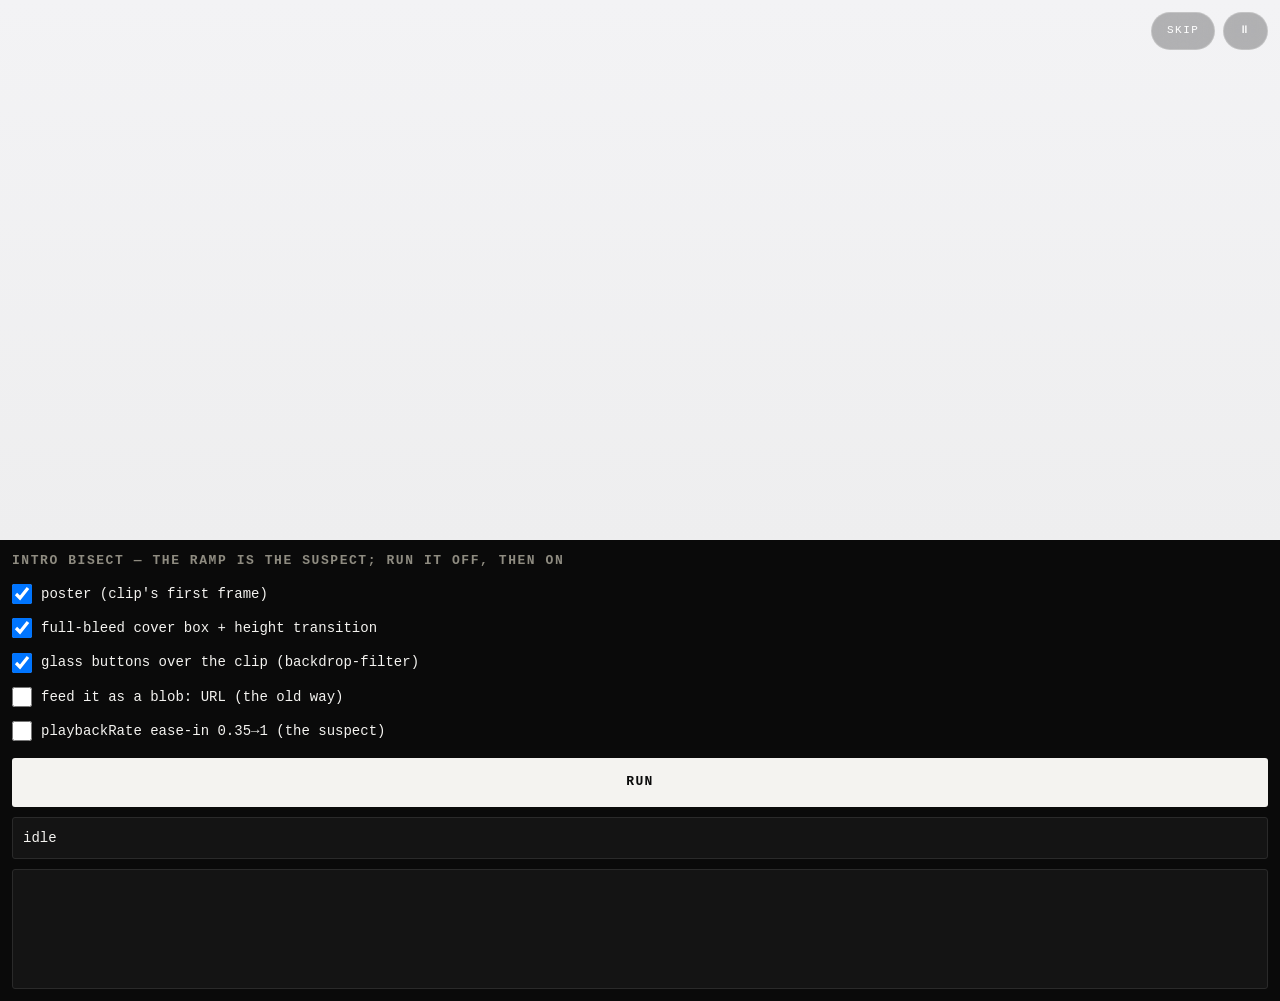
<file: diag.html>
<!DOCTYPE html><html lang="en"><head>
<meta charset="utf-8">
<meta name="robots" content="noindex">
<meta name="viewport" content="width=device-width, initial-scale=1, viewport-fit=cover">
<title>Osborn — intro bisect</title>
<style>
*{margin:0;padding:0;box-sizing:border-box}
body{background:#0A0A0A;color:#F4F3F0;font:13px/1.45 ui-monospace,Menlo,monospace}
#stage{position:relative;overflow:hidden;height:60vh;background:linear-gradient(#F3F3F5,#EEEEEF)}
#stage video{position:absolute;left:0;right:0;top:50%;transform:translateY(-50%);width:100%;
  height:var(--vh,100%);object-fit:cover;object-position:center;transition:height 1.1s cubic-bezier(.22,.8,.2,1)}
body.plain #stage{height:34vh;background:#111}
body.plain #stage video{position:static;transform:none;height:100%;object-fit:contain;transition:none}
#glass{position:absolute;top:12px;right:12px;z-index:3;display:flex;gap:8px}
#glass span{color:#fff;font-size:11px;letter-spacing:.14em;text-transform:uppercase;padding:10px 15px;border-radius:999px;
  background:rgba(10,10,10,.28);backdrop-filter:blur(24px) saturate(1.5);-webkit-backdrop-filter:blur(24px) saturate(1.5);
  border:1px solid rgba(255,255,255,.22)}
body.noglass #glass{display:none}
#panel{padding:12px calc(12px + env(safe-area-inset-left)) calc(12px + env(safe-area-inset-bottom))}
label{display:flex;align-items:center;gap:9px;padding:7px 0;font-size:14px}
input[type=checkbox]{width:20px;height:20px}
button{font:inherit;font-weight:600;letter-spacing:.1em;text-transform:uppercase;background:#F4F3F0;color:#0A0A0A;
  border:0;border-radius:3px;padding:15px;width:100%;margin:10px 0}
#sum{padding:10px;border:1px solid #2a2a2a;border-radius:3px;background:#141414;margin-bottom:10px;font-size:14px}
#log{white-space:pre-wrap;word-break:break-word;background:#141414;border:1px solid #2a2a2a;border-radius:3px;padding:9px;font-size:12px;min-height:120px}
.hit{color:#ff6b6b;font-weight:700}.ok{color:#7ddf85}
h1{font-size:13px;letter-spacing:.12em;text-transform:uppercase;color:#8f8c81;margin-bottom:6px}
</style></head><body>
<div id="stage">
  <video id="v" muted playsinline webkit-playsinline preload="none"></video>
  <div id="glass"><span>skip</span><span>&#9208;</span></div>
</div>
<div id="panel">
  <h1>Intro bisect — the ramp is the suspect; run it off, then on</h1>
  <label><input type="checkbox" id="cPoster" checked> poster (clip's first frame)</label>
  <label><input type="checkbox" id="cStage" checked> full-bleed cover box + height transition</label>
  <label><input type="checkbox" id="cGlass" checked> glass buttons over the clip (backdrop-filter)</label>
  <label><input type="checkbox" id="cBlob"> feed it as a blob: URL (the old way)</label>
  <label><input type="checkbox" id="cRamp"> playbackRate ease-in 0.35&rarr;1 (the suspect)</label>
  <button id="go">Run</button>
  <div id="sum">idle</div>
  <div id="log"></div>
</div>
<script>
(function(){
  var v=document.getElementById('v'), log=document.getElementById('log'), sum=document.getElementById('sum');
  var t0=0, last=-1, back=0, lines=[], painted=0, lastHit=-1e9;
  function st(){ return String(Math.round(performance.now()-t0)).padStart(5,' ')+'ms'; }
  function say(s,c){ lines.push('<span'+(c?' class="'+c+'"':'')+'>'+st()+'  '+s+'</span>'); log.innerHTML=lines.join('\n'); }
  ['loadstart','loadedmetadata','loadeddata','canplay','play','playing','pause','waiting','stalled',
   'suspend','seeking','seeked','emptied','abort','error','ended']
   .forEach(function(n){ v.addEventListener(n,function(){ say(n+'  t='+v.currentTime.toFixed(3)+' rs='+v.readyState); }); });

  /* the real test: sample what is actually on screen. If the picture goes back to
     the opening frame while currentTime keeps going, that is the restart. */
  var cv=document.createElement('canvas'); cv.width=48; cv.height=85; var cx=cv.getContext('2d');
  var ref=null;
  function sig(){
    try{ cx.drawImage(v,0,0,48,85); }catch(e){ return null; }
    var d=cx.getImageData(0,0,48,85).data, out=[];
    for(var i=0;i<d.length;i+=4*17) out.push(d[i]);
    return out;
  }
  function diff(a,b){ if(!a||!b) return 999; var s=0; for(var i=0;i<a.length;i++) s+=Math.abs(a[i]-b[i]); return s/a.length; }

  function watch(){
    if(v.currentTime < last-0.02){ back++; say('TIME WENT BACK '+last.toFixed(3)+' -> '+v.currentTime.toFixed(3),'hit'); }
    last=v.currentTime;
    var s=sig();
    if(s){
      if(!ref && v.currentTime>0.01){ ref=s; }
      else if(ref && v.currentTime>0.45 && diff(s,ref)<3 && performance.now()-lastHit>400){
        painted++; lastHit=performance.now();
        say('PICTURE BACK AT FRAME 0  (currentTime is '+v.currentTime.toFixed(3)+')','hit');
      }
    }
    sum.innerHTML='t='+v.currentTime.toFixed(2)+'s rate='+v.playbackRate.toFixed(2)+
      '<br>time jumps: <b class="'+(back?'hit':'ok')+'">'+back+'</b>'+
      ' &nbsp; picture resets: <b class="'+(painted?'hit':'ok')+'">'+painted+'</b>';
    if(!v.ended) requestAnimationFrame(watch);
  }

  document.getElementById('go').addEventListener('click',function(){
    var poster=document.getElementById('cPoster').checked,
        stage=document.getElementById('cStage').checked,
        glass=document.getElementById('cGlass').checked,
        blob=document.getElementById('cBlob').checked,
        ramp=document.getElementById('cRamp').checked;
    document.body.classList.toggle('plain',!stage);
    document.body.classList.toggle('noglass',!glass);
    lines=[]; back=0; painted=0; last=-1; ref=null; lastHit=-1e9; t0=performance.now();
    var m=matchMedia('(max-width:834px)').matches;
    var url=m?'assets/m/intro.mp4':'assets/d/intro.mp4';
    var post=m?'assets/m/intro-poster.jpg':'assets/d/intro-poster.jpg';
    say('poster='+poster+' stage='+stage+' glass='+glass+' blob='+blob+' ramp='+ramp);
    v.removeAttribute('poster'); if(poster) v.poster=post;
    fetch(url).then(function(res){
      var got=0,chunks=[],rd=res.body.getReader();
      return (function pump(){ return rd.read().then(function(r){
        if(r.done) return blob?new Blob(chunks,{type:'video/mp4'}):null;
        got+=r.value.length; if(blob) chunks.push(r.value); return pump(); }); })();
    }).then(function(b){
      say('downloaded; handing over');
      v.preload='auto'; v.src = b ? URL.createObjectURL(b) : url; v.load();
      setTimeout(function(){
        if(ramp) v.playbackRate=0.35;
        var p=v.play(); if(p&&p.catch) p.catch(function(e){ say('play() rejected '+e,'hit'); });
        if(ramp){
          var i=0, iv=setInterval(function(){ i++; if(i>=8){clearInterval(iv);v.playbackRate=1;say('ramp done');return;}
            v.playbackRate=0.35+(1-Math.pow(1-i/8,3))*0.65; },88);
        }
        requestAnimationFrame(watch);
      },260);
    }).catch(function(e){ say('fetch failed '+e,'hit'); });
  });
})();
</script></body></html>
</file>
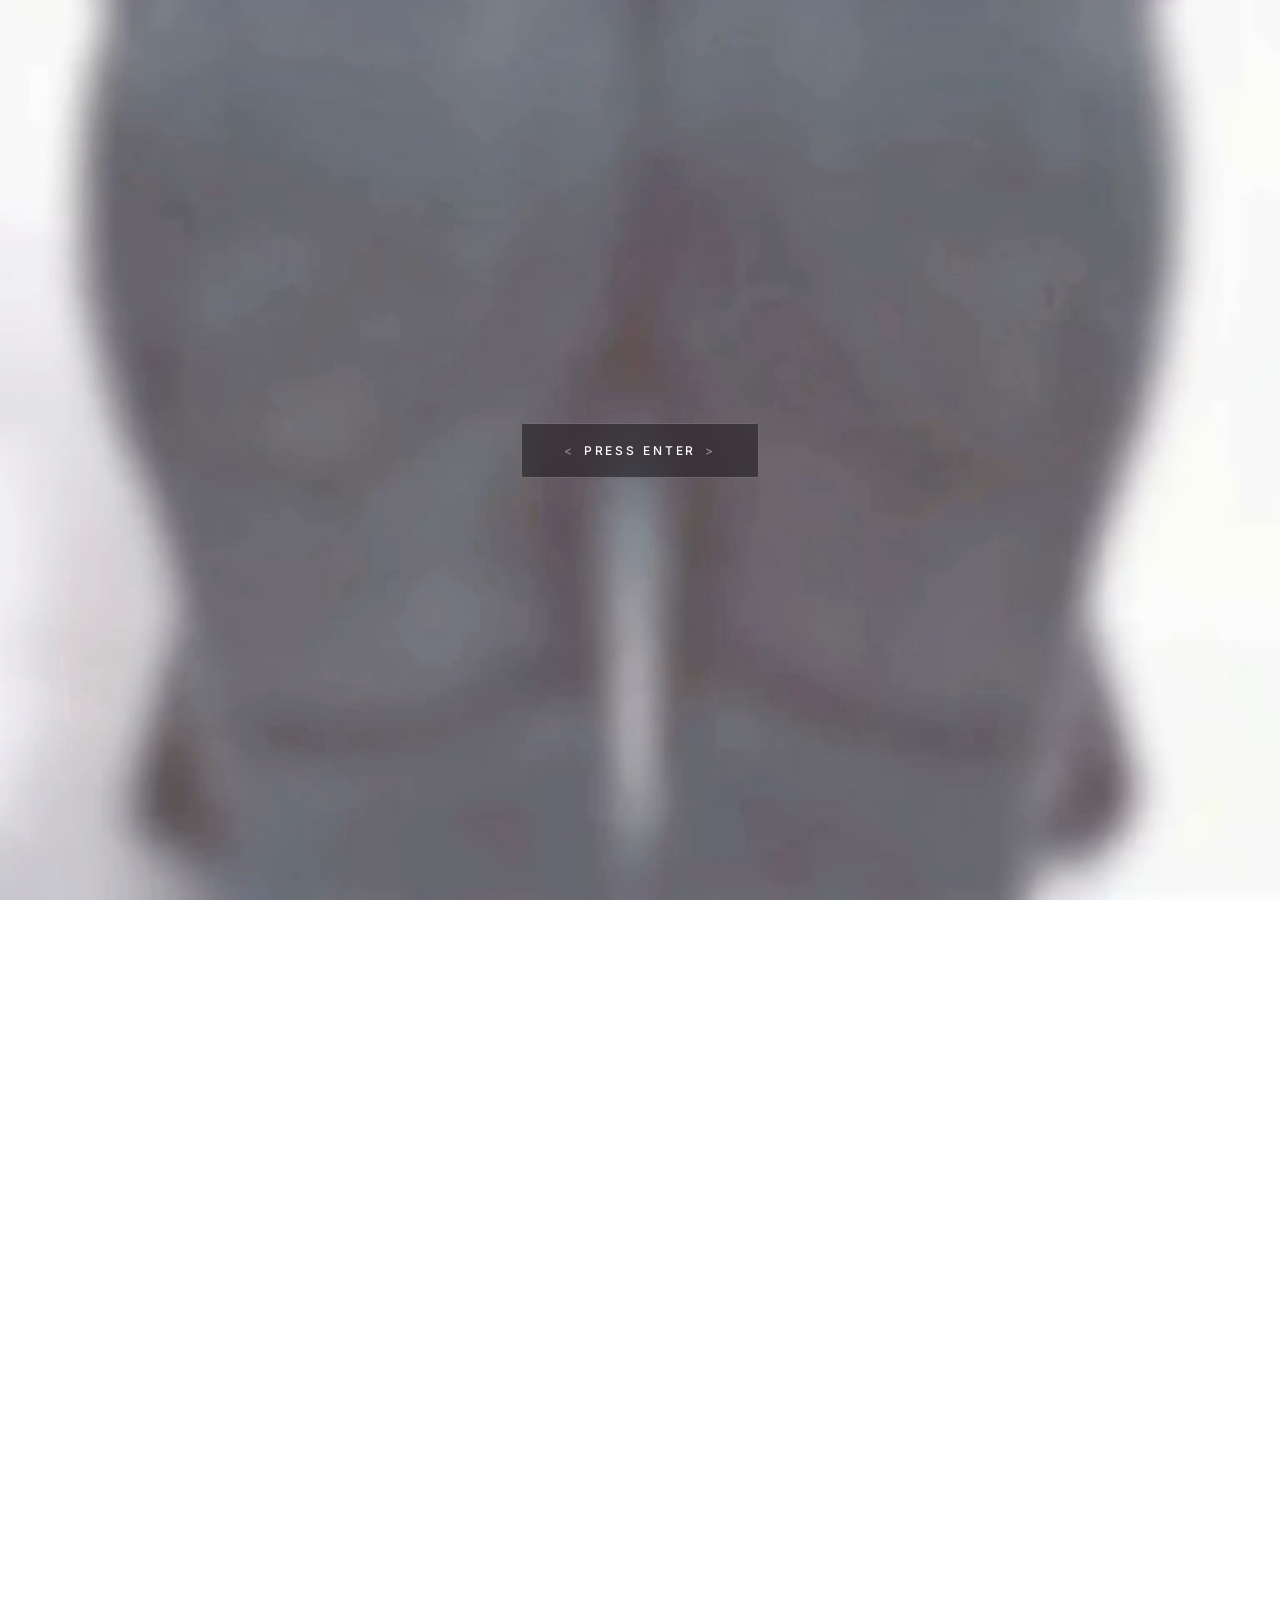
<file: mobile.html>
<!DOCTYPE html><html lang="en"><head>
<meta charset="utf-8">
<meta name="viewport" content="width=device-width, initial-scale=1">
<title>Norman Osborn — Visionary. Founder.</title>
<!-- The phone layout lives in index.html now, as a breakpoint. This page only
     exists so links handed out while it was a separate build keep working. -->
<link rel="canonical" href="/">
<meta name="robots" content="noindex">
<meta http-equiv="refresh" content="0; url=/">
<script>location.replace('/');</script>
</head><body style="font:14px/1.5 system-ui;padding:40px">
<p>This page moved. <a href="/">Continue to the site</a>.</p>
</body></html>
</file>
